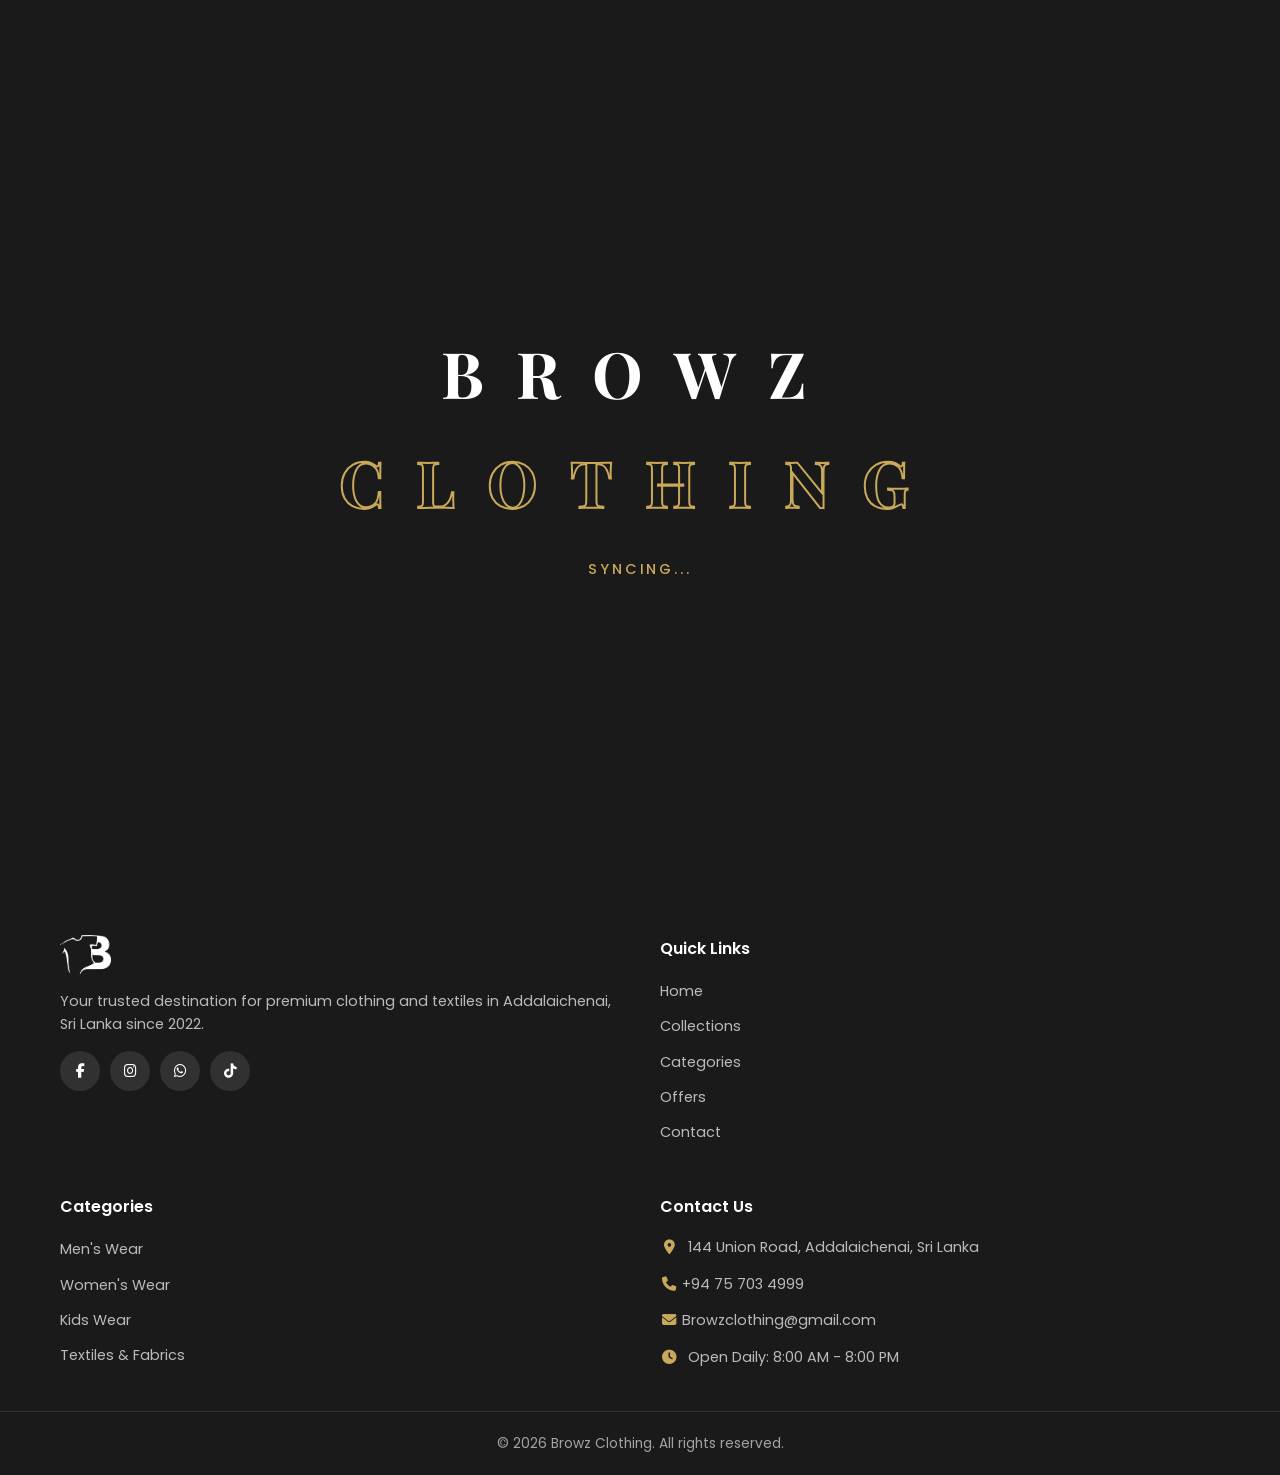
<file: collections.html>
<!DOCTYPE html>
<html lang="en">
<head>
    <!-- Google Tag Manager -->
    <script>(function(w,d,s,l,i){w[l]=w[l]||[];w[l].push({'gtm.start':
    new Date().getTime(),event:'gtm.js'});var f=d.getElementsByTagName(s)[0],
    j=d.createElement(s),dl=l!='dataLayer'?'&l='+l:'';j.async=true;j.src=
    'https://www.googletagmanager.com/gtm.js?id='+i+dl;f.parentNode.insertBefore(j,f);
    })(window,document,'script','dataLayer','GTM-WHNFG77G');</script>
    <!-- End Google Tag Manager -->
    <!-- Google Analytics -->
    <script async src="https://www.googletagmanager.com/gtag/js?id=G-5BQ3DEGRW8"></script>
    <script>
      window.dataLayer = window.dataLayer || [];
      function gtag(){dataLayer.push(arguments);}
      gtag('js', new Date());
      gtag('config', 'G-5BQ3DEGRW8');
    </script>
    <!-- End Google Analytics -->
    <meta charset="UTF-8">
    <meta name="google-site-verification" content="MoOYojKxWIVq-otBFS8flQKF1moO1k6vvQQEyekyOE8" />
    <meta name="viewport" content="width=device-width, initial-scale=1.0">
    <meta name="description" content="Browse all collections at Browz Clothing - Premium clothing & textiles in Addalaichenai, Sri Lanka. Shop men's wear, women's fashion, kids clothing, fabrics & more.">
    <meta name="keywords" content="clothing collections, men's wear collections, women's fashion collections, kids clothing collections, textile collections, fabric store, saree collection, shalwar kameez, Addalaichenai, Sri Lanka">
    <meta name="author" content="Browz Clothing">
    <meta name="robots" content="index, follow, max-image-preview:large, max-snippet:-1, max-video-preview:-1">
    <meta name="geo.region" content="LK-5">
    <meta name="geo.placename" content="Addalaichenai">
    <meta name="theme-color" content="#1a1a1a">
    
    <meta property="og:title" content="All Collections - Browz Clothing | Browse Premium Clothing">
    <meta property="og:description" content="Browse our complete collection of premium clothing and textiles for men, women, kids and fabrics. Quality products at best prices in Sri Lanka.">
    <meta property="og:type" content="website">
    <meta property="og:url" content="https://browzclothing.netlify.app/collections.html">
    <meta property="og:image" content="https://browzclothing.netlify.app/images/Browz_Clothing.png">
    <meta property="og:image:width" content="1200">
    <meta property="og:image:height" content="630">
    <meta property="og:locale" content="en_US">
    <meta property="og:site_name" content="Browz Clothing">
    
    <meta name="twitter:card" content="summary_large_image">
    <meta name="twitter:title" content="All Collections - Browz Clothing">
    <meta name="twitter:description" content="Browse our complete collection of premium clothing and textiles for the whole family.">
    <meta name="twitter:image" content="https://browzclothing.netlify.app/images/Browz_Clothing.png">
    <meta name="pinterest-rich-pin" content="false">
    
    <title>Collections - Browz Clothing | Premium Clothing & Textiles | Addalaichenai</title>
    
    <link rel="canonical" href="https://browzclothing.netlify.app/collections.html">
    <link rel="alternate" href="https://browzclothing.netlify.app/collections.html" hreflang="en">
    
    <script type="application/ld+json">
    {
        "@context": "https://schema.org",
        "@type": "BreadcrumbList",
        "itemListElement": [
            {
                "@type": "ListItem",
                "position": 1,
                "name": "Home",
                "item": "https://browzclothing.netlify.app"
            },
            {
                "@type": "ListItem",
                "position": 2,
                "name": "Collections"
            }
        ]
    }
    </script>
    
    <link rel="preconnect" href="https://fonts.googleapis.com">
    <link rel="preconnect" href="https://fonts.gstatic.com" crossorigin>
    <link href="https://fonts.googleapis.com/css2?family=Playfair+Display:wght@400;500;600;700&family=Poppins:wght@300;400;500;600;700&display=swap" rel="stylesheet">
    
    <link rel="stylesheet" href="https://cdnjs.cloudflare.com/ajax/libs/font-awesome/6.5.1/css/all.min.css">
    <link href="https://unpkg.com/aos@2.3.1/dist/aos.css" rel="stylesheet">
    <link rel="stylesheet" href="styles.css">
    <link rel="icon" type="image/x-icon" href="favicon/favicon.ico">
    <link rel="icon" type="image/svg+xml" href="favicon/favicon.svg">
    <link rel="icon" type="image/png" sizes="96x96" href="favicon/favicon-96x96.png">
    <link rel="apple-touch-icon" href="favicon/apple-touch-icon.png">
    <link rel="manifest" href="favicon/site.webmanifest">
    <meta name="msapplication-TileColor" content="#1a1a1a">
    <meta name="msapplication-TileImage" content="favicon/web-app-manifest-192x192.png">
    <meta name="application-name" content="Browz Clothing">
    <meta name="mobile-web-app-capable" content="yes">
    <meta name="apple-mobile-web-app-status-bar-style" content="black-translucent">
    <meta name="apple-mobile-web-app-title" content="Browz Clothing">
    
    <script type="application/ld+json">
    {
        "@context": "https://schema.org",
        "@type": ["LocalBusiness", "Store"],
        "name": "Browz Clothing - Collections",
        "description": "Browse our complete collection of premium clothing and textiles for men, women, kids and fabrics. Quality products at best prices in Addalaichenai, Sri Lanka.",
        "url": "https://browzclothing.netlify.app/collections.html",
        "image": "https://browzclothing.netlify.app/images/Browz_Clothing.png",
        "address": {
            "@type": "PostalAddress",
            "streetAddress": "144 Union Road",
            "addressLocality": "Addalaichenai",
            "addressRegion": "Eastern Province",
            "addressCountry": "LK",
            "postalCode": "32000"
        },
        "geo": {
            "@type": "GeoCoordinates",
            "latitude": "7.2544868",
            "longitude": "81.8534302"
        },
        "telephone": "+94-75-703-4999",
        "email": "Browzclothing@gmail.com",
        "openingHoursSpecification": [
            {
                "@type": "OpeningHoursSpecification",
                "dayOfWeek": ["Monday", "Tuesday", "Wednesday", "Thursday", "Friday", "Saturday"],
                "opens": "08:00",
                "closes": "20:00"
            },
            {
                "@type": "OpeningHoursSpecification",
                "dayOfWeek": "Sunday",
                "opens": "09:00",
                "closes": "18:00"
            }
        ],
        "priceRange": "Rs.",
        "currenciesAccepted": "LKR"
    }
    </script>
</head>
<body>
<div id="preloader">
      <div class="loader">
        <span class="loader-text">BROWZ</span>
        <span class="loader-text outline">CLOTHING</span>
        <span class="sync-text">Syncing...</span>
      </div>
    </div>

    <nav class="navbar" id="navbar">
        <div class="nav-container">
            <a href="index.html" class="nav-logo">
                <img src="Browz_Clothing.png" alt="Browz Clothing" class="logo-img">
            </a>
            
            <ul class="nav-menu" id="navMenu">
                <li><a href="index.html#home" class="nav-link">Home</a></li>
                <li><a href="collections.html" class="nav-link active">Collections</a></li>
                <li><a href="index.html#categories" class="nav-link">Categories</a></li>
                <li><a href="index.html#offers" class="nav-link">Offers</a></li>
                <li><a href="index.html#about" class="nav-link">About</a></li>
                <li><a href="index.html#contact" class="nav-link">Contact</a></li>
            </ul>
            
            <div class="nav-actions">
                <div class="nav-search-container">
                    <input type="text" placeholder="Search..." id="navbarSearchInput" class="navbar-search-input">
                    <button class="navbar-search-btn" id="navbarSearchBtn"><i class="fas fa-search"></i></button>
                </div>
                <button class="mobile-search-btn" id="mobileSearchBtn"><i class="fas fa-search"></i></button>
                <button class="install-app-btn" id="installAppBtn" title="Install App">
                    <i class="fas fa-download"></i>
                </button>
                <button class="refresh-products-btn" id="refreshProductsBtn" title="Refresh Products">
                    <i class="fas fa-sync"></i>
                </button>
                <button class="nav-toggle" id="navToggle" aria-label="Toggle menu">
                    <span></span>
                    <span></span>
                    <span></span>
                </button>
            </div>
        </div>
    </nav>
    
    <div class="nav-overlay" id="navOverlay"></div>

    <div class="search-overlay" id="searchOverlay">
        <div class="search-container">
            <input type="text" placeholder="Search products..." class="search-input" id="searchInput">
            <button class="search-close" id="searchClose">
                <svg width="18" height="18" viewBox="0 0 24 24" fill="none" stroke="currentColor" stroke-width="2.5" stroke-linecap="round" stroke-linejoin="round">
                    <line x1="18" y1="6" x2="6" y2="18"></line>
                    <line x1="6" y1="6" x2="18" y2="18"></line>
                </svg>
            </button>
        </div>
    </div>

    <section class="page-header">
        <div class="page-header-bg">
            <img src="images/sections/hero-1.jpg" alt="Browse our premium clothing collections" loading="lazy" decoding="async">
        </div>
        <div class="page-header-overlay"></div>
        <div class="page-header-content">
            <h1 class="page-title">Our Collections</h1>
            <p class="page-subtitle">Explore our complete range of premium clothing & textiles</p>
            <div class="breadcrumb">
                <a href="index.html">Home</a>
                <span class="breadcrumb-separator"><i class="fas fa-chevron-right"></i></span>
                <span class="breadcrumb-current">Collections</span>
            </div>
        </div>
    </section>

    <div class="whatsapp-float">
        <a href="https://wa.me/94757034999?text=Hello%20Browz%20Clothing!" target="_blank" rel="noopener noreferrer" aria-label="Chat on WhatsApp">
            <i class="fab fa-whatsapp"></i>
            <span class="whatsapp-tooltip">Chat with us!</span>
        </a>
    </div>

    <section class="showcase" id="collections">
        <div class="container">
            <div class="products-filter">
            </div>
            <div class="price-slider-container">
            </div>
            <div class="products-grid" id="productsGrid">
            </div>
            <div class="load-more-container" id="loadMoreContainer">
                <button class="btn-load-more" id="loadMoreBtn">
                    <span class="btn-text">Load More</span>
                    <i class="fas fa-plus"></i>
                </button>
                <p class="products-count" id="productsCount"></p>
            </div>
        </div>
    </section>

    <footer class="footer">
        <div class="footer-top">
            <div class="container">
                <div class="footer-grid">
                    <div class="footer-brand">
                        <a href="index.html" class="footer-logo">
                            <img src="Browz_Clothing.png" alt="Browz Clothing" class="logo-img">
                        </a>
                        <p class="footer-desc">
                            Your trusted destination for premium clothing and textiles in Addalaichenai, Sri Lanka since 2022.
                        </p>
                        <div class="footer-socials">
                            <a href="https://www.facebook.com/share/18XuoTLpjp/" aria-label="Facebook" target="_blank"><i class="fab fa-facebook-f"></i></a>
                            <a href="https://instagram.com/browzclothing" aria-label="Instagram" target="_blank"><i class="fab fa-instagram"></i></a>
                            <a href="https://wa.me/94757034999" aria-label="WhatsApp" target="_blank"><i class="fab fa-whatsapp"></i></a>
                            <a href="https://tiktok.com/@browzclothing" aria-label="TikTok" target="_blank"><i class="fab fa-tiktok"></i></a>
                        </div>
                    </div>
                    <div class="footer-links">
                        <h4>Quick Links</h4>
                        <ul>
                            <li><a href="index.html#home">Home</a></li>
                            <li><a href="index.html#collections">Collections</a></li>
                            <li><a href="index.html#categories">Categories</a></li>
                            <li><a href="index.html#offers">Offers</a></li>
                            <li><a href="index.html#contact">Contact</a></li>
                        </ul>
                    </div>
                    <div class="footer-links">
                        <h4>Categories</h4>
                        <ul>
                            <li><a href="index.html#collections">Men's Wear</a></li>
                            <li><a href="index.html#collections">Women's Wear</a></li>
                            <li><a href="index.html#collections">Kids Wear</a></li>
                            <li><a href="index.html#collections">Textiles & Fabrics</a></li>
                        </ul>
                    </div>
                    <div class="footer-links">
                        <h4>Contact Us</h4>
                        <ul class="footer-contact">
                            <li><i class="fas fa-map-marker-alt"></i> 144 Union Road, Addalaichenai, Sri Lanka</li>
                            <li><a href="tel:+94757034999"><i class="fas fa-phone"></i> +94 75 703 4999</a></li>
                            <li><a href="mailto:Browzclothing@gmail.com"><i class="fas fa-envelope"></i> Browzclothing@gmail.com</a></li>
                            <li><i class="fas fa-clock"></i> Open Daily: 8:00 AM - 8:00 PM</li>
                        </ul>
                    </div>

                </div>
            </div>
        </div>
        <div class="footer-bottom">
            <div class="container">
                <p>&copy; <span class="current-year"></span> Browz Clothing. All rights reserved.</p>
            </div>
        </div>
    </footer>

    <div class="back-to-top" id="backToTop">
        <i class="fas fa-chevron-up"></i>
    </div>

    <script src="https://unpkg.com/aos@2.3.1/dist/aos.js"></script>
    <script src="main.js?v=13"></script>
    <script>
      if ('serviceWorker' in navigator) {
        window.addEventListener('load', () => {
          navigator.serviceWorker.register('/sw.js')
            .then((registration) => {
              console.log('Browz Clothing: SW registered:', registration.scope);
            })
            .catch((error) => {
              console.log('Browz Clothing: SW registration failed:', error);
            });
        });
      }
    </script>
    <!-- Google Tag Manager (noscript) -->
    <noscript><iframe src="https://www.googletagmanager.com/ns.html?id=GTM-WHNFG77G"
    height="0" width="0" style="display:none;visibility:hidden"></iframe></noscript>
    <!-- End Google Tag Manager (noscript) -->
</body>
</html>
</file>
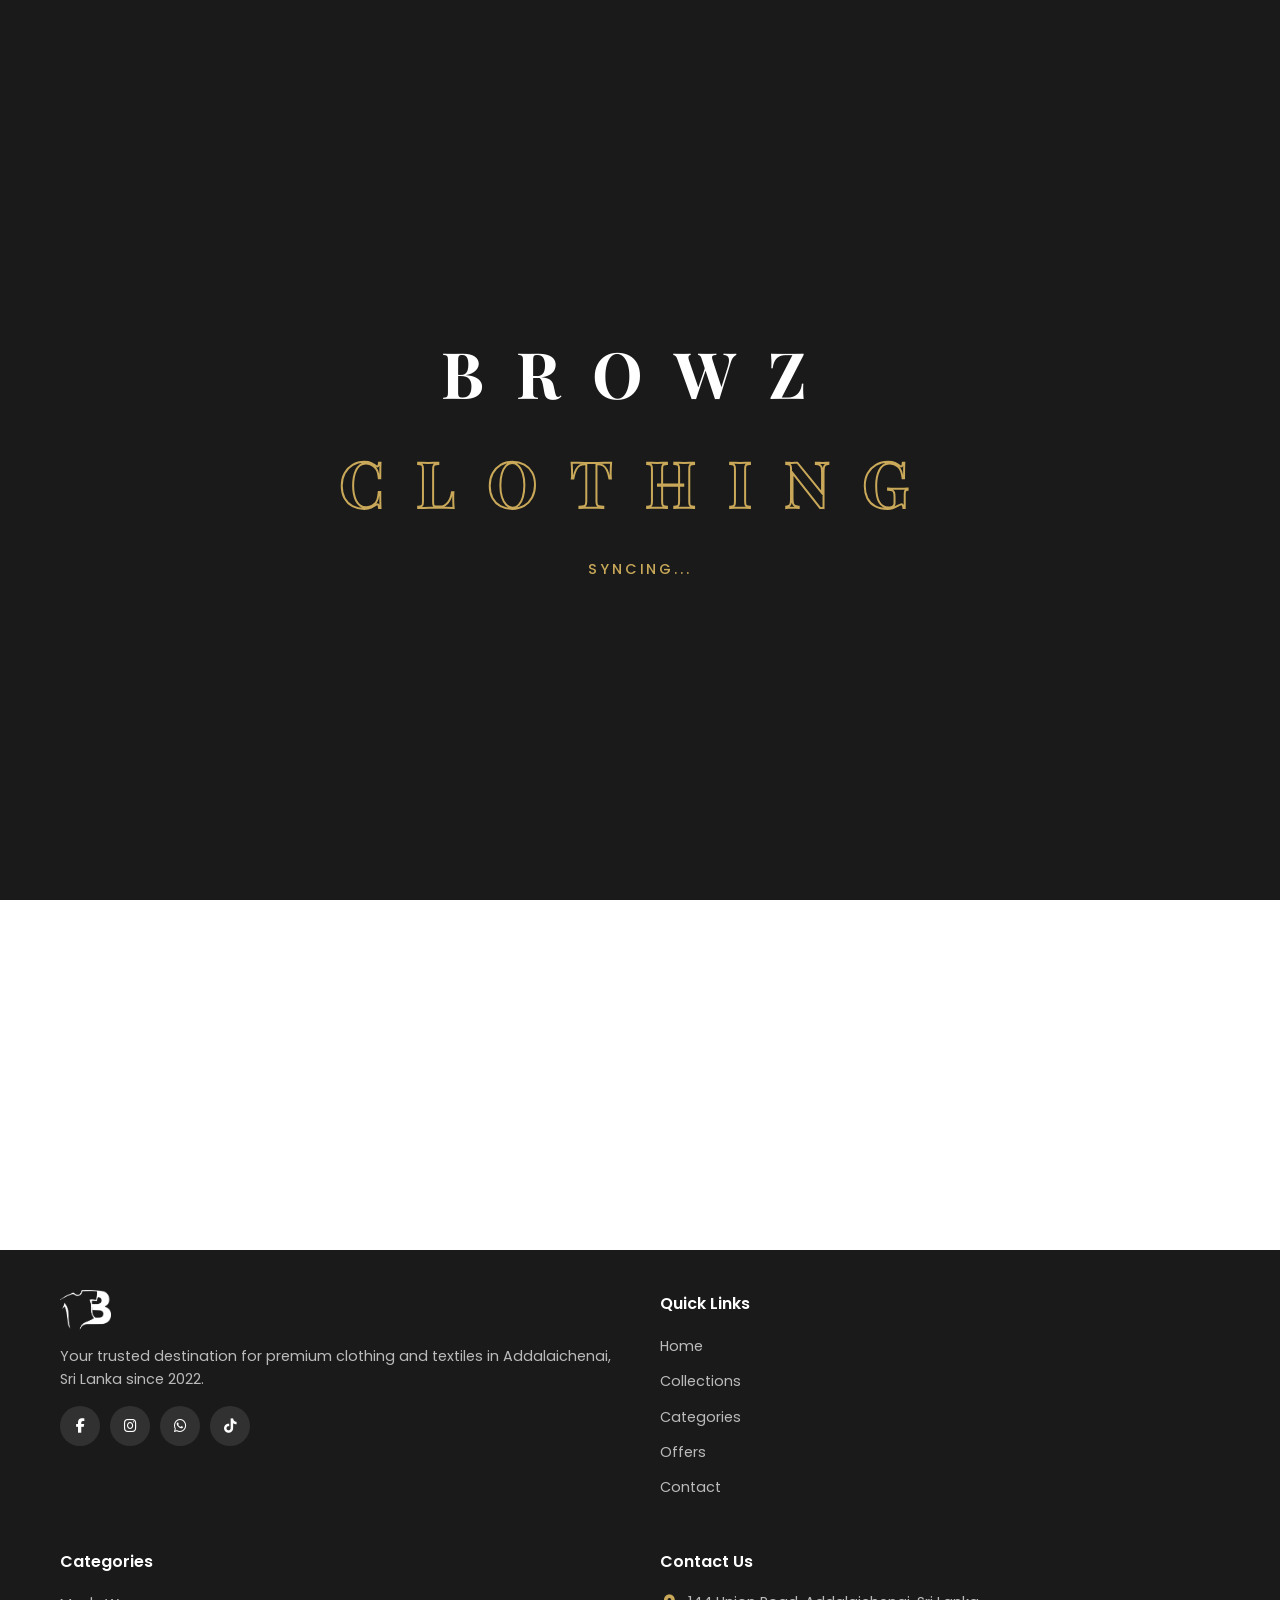
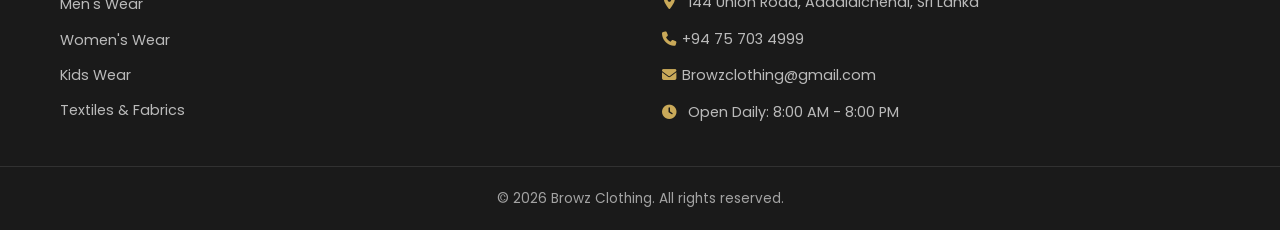
<file: product.html>
<!doctype html>
<html lang="en">
  <head>
    <!-- Google Tag Manager -->
    <script>(function(w,d,s,l,i){w[l]=w[l]||[];w[l].push({'gtm.start':
    new Date().getTime(),event:'gtm.js'});var f=d.getElementsByTagName(s)[0],
    j=d.createElement(s),dl=l!='dataLayer'?'&l='+l:'';j.async=true;j.src=
    'https://www.googletagmanager.com/gtm.js?id='+i+dl;f.parentNode.insertBefore(j,f);
    })(window,document,'script','dataLayer','GTM-WHNFG77G');</script>
    <!-- End Google Tag Manager -->
    <!-- Google Analytics -->
    <script async src="https://www.googletagmanager.com/gtag/js?id=G-5BQ3DEGRW8"></script>
    <script>
      window.dataLayer = window.dataLayer || [];
      function gtag(){dataLayer.push(arguments);}
      gtag('js', new Date());
      gtag('config', 'G-5BQ3DEGRW8');
    </script>
    <!-- End Google Analytics -->
    <meta charset="UTF-8" />
    <meta name="google-site-verification" content="MoOYojKxWIVq-otBFS8flQKF1moO1k6vvQQEyekyOE8" />
    <meta name="viewport" content="width=device-width, initial-scale=1.0" />
    <meta name="description" content="View product details at Browz Clothing - Premium Clothing & Textile Showroom" />
    <meta name="theme-color" content="#1a1a1a" />
    <meta name="robots" content="index, follow" />
    <meta name="author" content="Browz Clothing" />

    <meta property="og:title" content="Product Details - Browz Clothing" />
    <meta property="og:description" content="View product details and order via WhatsApp" />
    <meta property="og:type" content="product" />
    <meta property="og:url" content="https://browzclothing.netlify.app/product.html" />
    <meta property="og:image" content="https://browzclothing.netlify.app/images/Browz_Clothing.png" />
    <meta property="og:image:width" content="1200" />
    <meta property="og:image:height" content="630" />
    <meta property="og:locale" content="en_US" />
    <meta property="og:site_name" content="Browz Clothing" />

    <meta name="twitter:card" content="summary_large_image" />
    <meta name="twitter:title" content="Product Details - Browz Clothing" />
    <meta name="twitter:description" content="View product details and order via WhatsApp" />
    <meta name="twitter:image" content="https://browzclothing.netlify.app/images/Browz_Clothing.png" />
    <meta name="pinterest-rich-pin" content="false" />

    <title>Product Details - Browz Clothing</title>

    <script type="application/ld+json">
    {
        "@context": "https://schema.org",
        "@type": "BreadcrumbList",
        "itemListElement": [
            {
                "@type": "ListItem",
                "position": 1,
                "name": "Home",
                "item": "https://browzclothing.netlify.app"
            },
            {
                "@type": "ListItem",
                "position": 2,
                "name": "Collections",
                "item": "https://browzclothing.netlify.app/collections.html"
            },
            {
                "@type": "ListItem",
                "position": 3,
                "name": "Product Details"
            }
        ]
    }
    </script>

    <script type="application/ld+json" id="productSchema">
    {
        "@context": "https://schema.org",
        "@type": "Product",
        "name": "",
        "description": "",
        "image": "",
        "url": "https://browzclothing.netlify.app/product.html",
        "brand": {
            "@type": "Brand",
            "name": "Browz Clothing"
        },
        "offers": {
            "@type": "Offer",
            "priceCurrency": "LKR",
            "price": "",
            "availability": "https://schema.org/InStock",
            "seller": {
                "@type": "Organization",
                "name": "Browz Clothing"
            }
        },
        "aggregateRating": {
            "@type": "AggregateRating",
            "ratingValue": "4.8",
            "reviewCount": "156"
        }
    }
    </script>

    <script type="application/ld+json">
    {
        "@context": "https://schema.org",
        "@type": "LocalBusiness",
        "name": "Browz Clothing",
        "description": "Premium Clothing & Textile Showroom in Addalaichenai, Sri Lanka.",
        "url": "https://browzclothing.netlify.app",
        "telephone": "+94-75-703-4999",
        "email": "Browzclothing@gmail.com",
        "address": {
            "@type": "PostalAddress",
            "streetAddress": "144 Union Road",
            "addressLocality": "Addalaichenai",
            "addressRegion": "Eastern Province",
            "addressCountry": "LK",
            "postalCode": "32000"
        },
        "geo": {
            "@type": "GeoCoordinates",
            "latitude": "7.2544868",
            "longitude": "81.8534302"
        },
        "openingHoursSpecification": [
            {
                "@type": "OpeningHoursSpecification",
                "dayOfWeek": ["Monday", "Tuesday", "Wednesday", "Thursday", "Friday", "Saturday"],
                "opens": "08:00",
                "closes": "20:00"
            },
            {
                "@type": "OpeningHoursSpecification",
                "dayOfWeek": "Sunday",
                "opens": "09:00",
                "closes": "18:00"
            }
        ],
        "priceRange": "Rs.",
        "sameAs": [
            "https://www.facebook.com/share/18XuoTLpjp/",
            "https://instagram.com/browzclothing",
            "https://wa.me/94757034999"
        ]
    }
    </script>

    <link rel="canonical" href="https://browzclothing.netlify.app/product.html" />

    <link rel="preconnect" href="https://fonts.googleapis.com" />
    <link rel="preconnect" href="https://fonts.gstatic.com" crossorigin />
    <link href="https://fonts.googleapis.com/css2?family=Playfair+Display:wght@400;500;600;700&family=Poppins:wght@300;400;500;600;700&display=swap" rel="stylesheet" />

    <link rel="stylesheet" href="https://cdnjs.cloudflare.com/ajax/libs/font-awesome/6.5.1/css/all.min.css" />
    <link href="https://unpkg.com/aos@2.3.1/dist/aos.css" rel="stylesheet" />
    <link rel="stylesheet" href="styles.css" />
    <link rel="icon" type="image/x-icon" href="favicon/favicon.ico" />
    <link rel="icon" type="image/svg+xml" href="favicon/favicon.svg" />
    <link rel="icon" type="image/png" sizes="96x96" href="favicon/favicon-96x96.png" />
    <link rel="apple-touch-icon" href="favicon/apple-touch-icon.png" />
    <link rel="manifest" href="favicon/site.webmanifest" />
    <meta name="msapplication-TileColor" content="#1a1a1a" />
    <meta name="msapplication-TileImage" content="favicon/web-app-manifest-192x192.png" />
    <meta name="application-name" content="Browz Clothing" />
    <meta name="mobile-web-app-capable" content="yes" />
    <meta name="apple-mobile-web-app-status-bar-style" content="black-translucent" />
    <meta name="apple-mobile-web-app-title" content="Browz Clothing" />
  </head>
  <body>
    <div id="preloader">
      <div class="loader">
        <span class="loader-text">BROWZ</span>
        <span class="loader-text outline">CLOTHING</span>
        <span class="sync-text">Syncing...</span>
      </div>
    </div>

    <nav class="navbar" id="navbar">
      <div class="nav-container">
        <a href="index.html" class="nav-logo">
          <img src="Browz_Clothing.png" alt="Browz Clothing" class="logo-img" />
        </a>

        <ul class="nav-menu" id="navMenu">
          <li><a href="index.html#home" class="nav-link">Home</a></li>
          <li><a href="index.html#collections" class="nav-link">Collections</a></li>
          <li><a href="index.html#categories" class="nav-link">Categories</a></li>
          <li><a href="index.html#offers" class="nav-link">Offers</a></li>
          <li><a href="index.html#about" class="nav-link">About</a></li>
          <li><a href="index.html#contact" class="nav-link">Contact</a></li>
        </ul>

        <div class="nav-actions">
          <button class="mobile-search-btn" id="mobileSearchBtn">
            <i class="fas fa-search"></i>
          </button>
          <button class="install-app-btn" id="installAppBtn" title="Install App">
            <i class="fas fa-download"></i>
          </button>
          <button class="refresh-products-btn" id="refreshProductsBtn" title="Refresh Products">
            <i class="fas fa-sync"></i>
          </button>
          <button class="nav-toggle" id="navToggle" aria-label="Toggle menu">
            <span></span>
            <span></span>
            <span></span>
          </button>
        </div>
      </div>
    </nav>

    <div class="nav-overlay" id="navOverlay"></div>

    <div class="search-overlay" id="searchOverlay">
        <div class="search-container">
            <input type="text" placeholder="Search products..." class="search-input" id="searchInput">
            <button class="search-close" id="searchClose">
                <svg width="18" height="18" viewBox="0 0 24 24" fill="none" stroke="currentColor" stroke-width="2.5" stroke-linecap="round" stroke-linejoin="round">
                    <line x1="18" y1="6" x2="6" y2="18"></line>
                    <line x1="6" y1="6" x2="18" y2="18"></line>
                </svg>
            </button>
        </div>
    </div>

    <section class="page-header">
        <div class="page-header-bg">
            <img src="images/sections/hero-1.jpg" alt="View product details" loading="lazy" decoding="async">
        </div>
        <div class="page-header-overlay"></div>
        <div class="page-header-content">
            <h1 class="page-title">Product Details</h1>
            <p class="page-subtitle">View detailed information about our premium products</p>
            <div class="breadcrumb">
                <a href="index.html">Home</a>
                <span class="breadcrumb-separator"><i class="fas fa-chevron-right"></i></span>
                <a href="collections.html">Collections</a>
                <span class="breadcrumb-separator"><i class="fas fa-chevron-right"></i></span>
                <span class="breadcrumb-current">Product Details</span>
            </div>
        </div>
    </section>

    <div class="whatsapp-float">
        <a href="https://wa.me/94757034999?text=Hello%20Browz%20Clothing!" target="_blank" rel="noopener noreferrer" aria-label="Chat on WhatsApp">
            <i class="fab fa-whatsapp"></i>
            <span class="whatsapp-tooltip">Chat with us!</span>
        </a>
    </div>

    <main class="product-detail-page">
      <div class="container">
        <div id="productDetail"></div>
        <div id="relatedProducts"></div>
      </div>
    </main>

    <footer class="footer">
      <div class="footer-top">
        <div class="container">
          <div class="footer-grid">
            <div class="footer-brand">
              <a href="index.html" class="footer-logo">
                <img src="Browz_Clothing.png" alt="Browz Clothing" class="logo-img" />
              </a>
              <p class="footer-desc">
                Your trusted destination for premium clothing and textiles in Addalaichenai, Sri Lanka since 2022.
              </p>
              <div class="footer-socials">
                <a href="https://www.facebook.com/share/18XuoTLpjp/" aria-label="Facebook" target="_blank"><i class="fab fa-facebook-f"></i></a>
                <a href="https://instagram.com/browzclothing" aria-label="Instagram" target="_blank"><i class="fab fa-instagram"></i></a>
                <a href="https://wa.me/94757034999" aria-label="WhatsApp" target="_blank"><i class="fab fa-whatsapp"></i></a>
                <a href="https://tiktok.com/@browzclothing" aria-label="TikTok" target="_blank"><i class="fab fa-tiktok"></i></a>
              </div>
            </div>
            <div class="footer-links">
              <h4>Quick Links</h4>
              <ul>
                <li><a href="index.html#home">Home</a></li>
                <li><a href="collections.html">Collections</a></li>
                <li><a href="index.html#categories">Categories</a></li>
                <li><a href="index.html#offers">Offers</a></li>
                <li><a href="index.html#contact">Contact</a></li>
              </ul>
            </div>
            <div class="footer-links">
              <h4>Categories</h4>
              <ul>
                <li><a href="collections.html">Men's Wear</a></li>
                <li><a href="collections.html">Women's Wear</a></li>
                <li><a href="collections.html">Kids Wear</a></li>
                <li><a href="collections.html">Textiles & Fabrics</a></li>
              </ul>
            </div>
            <div class="footer-links">
              <h4>Contact Us</h4>
              <ul class="footer-contact">
                <li><i class="fas fa-map-marker-alt"></i> 144 Union Road, Addalaichenai, Sri Lanka</li>
                <li><a href="tel:+94757034999"><i class="fas fa-phone"></i> +94 75 703 4999</a></li>
                <li><a href="mailto:Browzclothing@gmail.com"><i class="fas fa-envelope"></i> Browzclothing@gmail.com</a></li>
                <li><i class="fas fa-clock"></i> Open Daily: 8:00 AM - 8:00 PM</li>
              </ul>
            </div>
          </div>
        </div>
      </div>
      <div class="footer-bottom">
        <div class="container">
          <p>&copy; <span class="current-year"></span> Browz Clothing. All rights reserved.</p>
        </div>
      </div>
    </footer>

    <div class="back-to-top" id="backToTop">
      <i class="fas fa-chevron-up"></i>
    </div>

    <script src="https://unpkg.com/aos@2.3.1/dist/aos.js"></script>
    <script src="main.js?v=13"></script>
    <script>
      if ('serviceWorker' in navigator) {
        window.addEventListener('load', () => {
          navigator.serviceWorker.register('/sw.js')
            .then((registration) => {
              console.log('Browz Clothing: SW registered:', registration.scope);
            })
            .catch((error) => {
              console.log('Browz Clothing: SW registration failed:', error);
            });
        });
      }
    </script>
    <!-- Google Tag Manager (noscript) -->
    <noscript><iframe src="https://www.googletagmanager.com/ns.html?id=GTM-WHNFG77G"
    height="0" width="0" style="display:none;visibility:hidden"></iframe></noscript>
    <!-- End Google Tag Manager (noscript) -->
  </body>
</html>
</file>
<file: styles.css>
:root {
    --primary-black: #1a1a1a;
    --pure-white: #ffffff;
    --cream: #f8f6f3;
    --gold: #c9a959;
    --soft-gold: #e8dcc8;
    --dark-gray: #4a4a4a;
    --medium-gray: #6a6a6a;
    --light-gray: #9a9a9a;
    --soft-bg: #f5f4f2;
    --shadow-sm: 0 2px 10px rgba(0,0,0,0.08);
    --shadow-md: 0 5px 30px rgba(0,0,0,0.1);
    --shadow-lg: 0 10px 50px rgba(0,0,0,0.15);
    --shadow-gold: 0 5px 30px rgba(201,169,89,0.3);
    --transition-fast: 0.3s ease;
    --transition-smooth: 0.5s ease;

    --bs-sm: 576px;
    --bs-md: 768px;
    --bs-lg: 992px;
    --bs-xl: 1200px;
    --bs-xxl: 1400px;
}

* {
    margin: 0;
    padding: 0;
    box-sizing: border-box;
}

html {
    scroll-behavior: smooth;
    overflow-x: hidden;
}

body {
    font-family: 'Poppins', sans-serif;
    font-size: 16px;
    line-height: 1.7;
    color: var(--dark-gray);
    background: var(--pure-white);
    overflow-x: hidden;
    -webkit-overflow-scrolling: touch;
}

::selection {
    background: var(--gold);
    color: var(--pure-white);
}

::-webkit-scrollbar {
    width: 8px;
}

::-webkit-scrollbar-track {
    background: var(--soft-bg);
}

::-webkit-scrollbar-thumb {
    background: var(--gold);
    border-radius: 4px;
}

::-webkit-scrollbar-thumb:hover {
    background: #b8943d;
}

a {
    text-decoration: none;
    color: inherit;
}

img {
    max-width: 100%;
    height: auto;
    display: block;
}

button {
    font-family: inherit;
    cursor: pointer;
    border: none;
    background: none;
}

.container {
    max-width: 1400px;
    margin: 0 auto;
    padding: 0 20px;
}

.btn {
    display: inline-flex;
    align-items: center;
    justify-content: center;
    gap: 8px;
    padding: 12px 28px;
    font-size: 0.9rem;
    font-weight: 500;
    letter-spacing: 0.5px;
    border-radius: 50px;
    transition: var(--transition-smooth);
    cursor: pointer;
}

.btn-primary {
    background: var(--primary-black);
    color: var(--pure-white);
}

.btn-primary:hover {
    background: var(--gold);
    color: var(--primary-black);
    transform: translateY(-2px);
    box-shadow: var(--shadow-gold);
}

.btn-secondary {
    background: transparent;
    color: var(--pure-white);
    border: 2px solid var(--pure-white);
}

.btn-secondary:hover {
    background: var(--pure-white);
    color: var(--primary-black);
}

.btn-outline {
    background: transparent;
    color: var(--primary-black);
    border: 2px solid var(--primary-black);
}

.btn-outline:hover {
    background: var(--primary-black);
    color: var(--pure-white);
}

.btn-gold {
    background: linear-gradient(135deg, var(--gold), #d4b76a);
    color: var(--primary-black);
    font-weight: 600;
}

.btn-gold:hover {
    transform: translateY(-2px);
    box-shadow: var(--shadow-gold);
}

.btn-view-more {
    display: inline-flex;
    align-items: center;
    justify-content: center;
    gap: 10px;
    padding: 14px 35px;
    font-size: 1rem;
    font-weight: 600;
    letter-spacing: 0.5px;
    border-radius: 50px;
    background: linear-gradient(135deg, var(--gold), #d4b76a);
    color: var(--primary-black);
    border: none;
    cursor: pointer;
    transition: var(--transition-smooth);
    text-decoration: none;
    margin-top: 30px;
}

.btn-view-more:hover {
    transform: translateY(-3px);
    box-shadow: var(--shadow-gold);
    color: var(--primary-black);
}

.btn-load-more {
    display: inline-flex;
    align-items: center;
    justify-content: center;
    gap: 10px;
    padding: 14px 40px;
    font-size: 1rem;
    font-weight: 600;
    letter-spacing: 0.5px;
    border-radius: 50px;
    background: var(--primary-black);
    color: var(--pure-white);
    border: none;
    cursor: pointer;
    transition: var(--transition-smooth);
    margin-top: 40px;
}

.btn-load-more:hover {
    background: var(--gold);
    color: var(--primary-black);
    transform: translateY(-2px);
    box-shadow: var(--shadow-gold);
}

.btn-load-more:disabled {
    background: var(--light-gray);
    cursor: not-allowed;
    transform: none;
    box-shadow: none;
}

.btn-load-more.loading {
    pointer-events: none;
    opacity: 0.7;
}

.btn-load-more .fa-spinner {
    animation: spin 1s linear infinite;
}

@keyframes spin {
    from { transform: rotate(0deg); }
    to { transform: rotate(360deg); }
}

.load-more-container {
    text-align: center;
    width: 100%;
    display: none;
}

.load-more-container.visible {
    display: block;
}

.products-count {
    text-align: center;
    margin-top: 20px;
    color: var(--medium-gray);
    font-size: 0.9rem;
}

.section-header {
    text-align: center;
    margin-bottom: 30px;
}

.section-tag {
    display: inline-block;
    font-size: 0.75rem;
    font-weight: 500;
    letter-spacing: 2px;
    text-transform: uppercase;
    color: var(--gold);
    margin-bottom: 10px;
}

.section-title {
    font-family: 'Playfair Display', serif;
    font-size: clamp(1.8rem, 4vw, 2.5rem);
    font-weight: 600;
    color: var(--primary-black);
    margin-bottom: 10px;
}

.section-subtitle {
    font-size: 1rem;
    color: var(--medium-gray);
}

#preloader {
    position: fixed;
    top: 0;
    left: 0;
    width: 100%;
    height: 100%;
    background: var(--primary-black);
    display: flex;
    align-items: center;
    justify-content: center;
    z-index: 9999;
    transition: opacity 0.5s ease, visibility 0.5s ease;
}

#preloader.loaded {
    opacity: 0;
    visibility: hidden;
}

.loader {
    text-align: center;
}

.loader-text {
    font-family: 'Playfair Display', serif;
    font-size: 4rem;
    font-weight: 700;
    letter-spacing: 0.5em;
    display: block;
}

.loader-text:first-child {
    color: var(--pure-white);
}

.loader-text.outline {
    color: transparent;
    -webkit-text-stroke: 2px var(--gold);
}

.sync-text {
    display: block;
    margin-top: 20px;
    font-family: 'Poppins', sans-serif;
    font-size: 0.9rem;
    font-weight: 500;
    color: var(--gold);
    letter-spacing: 0.2em;
    text-transform: uppercase;
    animation: pulse 1.5s ease-in-out infinite;
}

@keyframes pulse {
    0%, 100% { opacity: 0.5; }
    50% { opacity: 1; }
}

#preloader.loaded .sync-text {
    display: none;
}

.navbar {
    position: fixed;
    top: 0;
    left: 0;
    width: 100%;
    padding: 16px 0;
    z-index: 1000;
    transition: all 0.3s ease;
}

.navbar.scrolled {
    background: rgba(255, 255, 255, 0.98);
    backdrop-filter: blur(20px);
    -webkit-backdrop-filter: blur(20px);
    padding: 10px 0;
    box-shadow: 0 2px 20px rgba(0,0,0,0.1);
}

.nav-container {
    max-width: 1400px;
    margin: 0 auto;
    padding: 0 30px;
    display: flex;
    align-items: center;
    justify-content: space-between;
}

.nav-logo {
    display: flex;
    align-items: center;
    gap: 10px;
    color: var(--pure-white);
    font-family: 'Playfair Display', serif;
    font-size: 1.4rem;
    font-weight: 600;
    z-index: 1001;
    text-decoration: none;
    transition: color 0.3s ease;
}

.nav-logo .logo-img {
    height: 40px;
    width: auto;
    object-fit: contain;
    filter: brightness(0) invert(1);
}

.navbar.scrolled .nav-logo {
    color: var(--primary-black);
}

.navbar.scrolled .nav-logo .logo-img {
    filter: brightness(0);
}

.nav-logo .logo-icon {
    font-size: 1.6rem;
    color: var(--gold);
}

.nav-menu {
    display: flex;
    list-style: none;
    gap: 35px;
}

.nav-link {
    color: var(--pure-white);
    font-size: 0.9rem;
    font-weight: 500;
    position: relative;
    padding: 8px 0;
    text-decoration: none;
    transition: color 0.3s ease;
}

.navbar.scrolled .nav-link {
    color: var(--primary-black);
}

.nav-link::after {
    content: '';
    position: absolute;
    bottom: 0;
    left: 0;
    width: 0;
    height: 2px;
    background: var(--gold);
    transition: width 0.3s ease;
}

.nav-link:hover::after,
.nav-link.active::after {
    width: 100%;
}

.nav-link:hover,
.nav-link.active {
    color: var(--gold);
}

.navbar.scrolled .nav-link:hover,
.navbar.scrolled .nav-link.active {
    color: var(--gold);
}

.nav-actions {
    display: flex;
    align-items: center;
    gap: 20px;
}

.nav-search-container {
    display: flex;
    align-items: stretch;
    background: rgba(255, 255, 255, 0.25);
    border-radius: 50px;
    overflow: hidden;
    transition: all 0.4s cubic-bezier(0.4, 0, 0.2, 1);
    border: 2px solid transparent;
    z-index: 1001;
    height: 42px;
}

.navbar.scrolled .nav-search-container {
    background: rgba(0, 0, 0, 0.08);
    border-color: rgba(0, 0, 0, 0.1);
    height: 38px;
}

.navbar-search-input {
    border: none;
    padding: 0 0 0 20px;
    font-size: 0.9rem;
    font-family: 'Poppins', sans-serif;
    outline: none;
    width: 120px;
    background: transparent;
    color: var(--pure-white);
    transition: all 0.4s cubic-bezier(0.4, 0, 0.2, 1);
}

.navbar.scrolled .navbar-search-input {
    color: var(--primary-black);
}

.navbar-search-input::placeholder {
    color: rgba(255, 255, 255, 0.7);
}

.navbar.scrolled .navbar-search-input::placeholder {
    color: var(--light-gray);
}

.navbar-search-input:focus {
    width: 180px;
    background: rgba(255, 255, 255, 0.15);
}

.navbar.scrolled .navbar-search-input:focus {
    background: rgba(255, 255, 255, 0.6);
}

.navbar-search-btn {
    background: linear-gradient(135deg, var(--gold) 0%, #d4b76a 100%);
    border: none;
    padding: 0 20px;
    cursor: pointer;
    color: var(--primary-black);
    font-weight: 600;
    transition: all 0.3s ease;
    display: flex;
    align-items: center;
    justify-content: center;
    font-size: 0.85rem;
    text-transform: uppercase;
    letter-spacing: 0.5px;
}

.navbar-search-btn:hover {
    background: linear-gradient(135deg, #d4b76a 0%, var(--gold) 100%);
    box-shadow: 0 4px 15px rgba(201, 169, 89, 0.4);
}

.navbar-search-btn:active {
    transform: scale(0.96);
}

.mobile-search-btn {
    display: none;
}

.nav-toggle {
    display: none;
    flex-direction: column;
    justify-content: space-between;
    width: 26px;
    height: 20px;
    z-index: 1001;
    cursor: pointer;
    background: none;
    border: none;
    padding: 0;
}

.nav-toggle span {
    width: 100%;
    height: 2px;
    background: var(--pure-white);
    transition: all 0.3s ease;
    border-radius: 2px;
}

.navbar.scrolled .nav-toggle span {
    background: var(--primary-black);
}

.nav-toggle.active span:nth-child(1) {
    transform: rotate(45deg) translate(5px, 5px);
}

.nav-toggle.active span:nth-child(2) {
    opacity: 0;
}

.nav-toggle.active span:nth-child(3) {
    transform: rotate(-45deg) translate(5px, -5px);
}

.nav-overlay {
    position: fixed;
    top: 0;
    left: 0;
    width: 100%;
    height: 100%;
    background: rgba(0, 0, 0, 0.6);
    z-index: 998;
    opacity: 0;
    visibility: hidden;
    transition: all 0.3s ease;
}

.nav-overlay.active {
    opacity: 1;
    visibility: visible;
}

.search-overlay {
    position: fixed;
    top: 75px;
    left: 50%;
    transform: translateX(-50%) translateY(-20px) scale(0.95);
    width: 90%;
    max-width: 500px;
    background: var(--pure-white);
    border-radius: 20px;
    box-shadow: 0 20px 60px rgba(0,0,0,0.3), 0 0 0 1px rgba(201, 169, 89, 0.1);
    z-index: 2000;
    padding: 24px;
    opacity: 0;
    visibility: hidden;
    transition: all 0.35s cubic-bezier(0.34, 1.56, 0.64, 1);
}

.search-overlay.active {
    opacity: 1;
    visibility: visible;
    transform: translateX(-50%) translateY(0) scale(1);
}

.search-container {
    width: 100%;
    position: relative;
}

.search-input {
    width: 100%;
    padding: 16px 50px 16px 20px;
    font-size: 1.05rem;
    font-family: 'Poppins', sans-serif;
    background: #fafafa;
    border: 2px solid #eee;
    border-radius: 14px;
    color: var(--primary-black);
    outline: none;
    transition: all 0.3s ease;
}

.search-input:focus {
    border-color: var(--gold);
    background: var(--pure-white);
    box-shadow: 0 8px 30px rgba(201, 169, 89, 0.2);
}

.search-input::placeholder {
    color: var(--medium-gray);
}

.search-close {
    position: absolute;
    top: 50%;
    right: 8px;
    transform: translateY(-50%);
    width: 28px;
    height: 28px;
    color: #888;
    background: #ddd;
    border: none;
    border-radius: 50%;
    cursor: pointer;
    transition: all 0.25s ease;
    display: flex;
    align-items: center;
    justify-content: center;
    z-index: 10;
}

.search-close:hover {
    color: #fff;
    background: #ff4757;
    transform: translateY(-50%) rotate(90deg);
}

.search-close svg {
    width: 16px;
    height: 16px;
}

.hero {
    position: relative;
    height: 100vh;
    min-height: 600px;
    display: flex;
    align-items: center;
    justify-content: center;
    overflow: hidden;
    z-index: 10;
}

.hero-slider {
    position: absolute;
    top: 0;
    left: 0;
    width: 100%;
    height: 100%;
}

.hero-slide {
    position: absolute;
    top: 0;
    left: 0;
    width: 100%;
    height: 100%;
    background-size: cover;
    background-position: center;
    opacity: 0;
    transition: opacity 1s ease;
}

.hero-slide.active {
    opacity: 1;
}

.hero-overlay {
    position: absolute;
    top: 0;
    left: 0;
    width: 100%;
    height: 100%;
    background: linear-gradient(to bottom, rgba(26,26,26,0.5) 0%, rgba(26,26,26,0.7) 100%);
}

.hero-content {
    position: relative;
    z-index: 10;
    text-align: center;
    padding: 70px 20px 35px;
    max-width: 800px;
}

.hero-title {
    font-family: 'Playfair Display', serif;
    font-size: clamp(3rem, 10vw, 6rem);
    font-weight: 700;
    color: var(--pure-white);
    margin-bottom: 20px;
    letter-spacing: 0.1em;
    overflow: hidden;
}

.hero-title .title-line {
    display: block;
    overflow: hidden;
}

.hero-title .title-word {
    display: inline-block;
    animation: titleReveal 1.2s ease-out forwards;
}

.hero-title .title-line:first-child .title-word {
    animation-delay: 0.2s;
    opacity: 0;
}

.hero-title .title-line:last-child .title-word {
    animation-delay: 0.8s;
    opacity: 0;
}

@keyframes titleReveal {
    0% {
        opacity: 0;
        transform: translateY(80px) scale(0.9);
    }
    50% {
        opacity: 1;
    }
    100% {
        opacity: 1;
        transform: translateY(0) scale(1);
    }
}

.gradient-text {
    background: linear-gradient(135deg, var(--gold), #e8dcc8, var(--gold));
    background-size: 200% 200%;
    -webkit-background-clip: text;
    -webkit-text-fill-color: transparent;
    background-clip: text;
    animation: gradientShift 3s ease infinite, textGlow 2s ease-in-out infinite;
}

@keyframes gradientShift {
    0% { background-position: 0% 50%; }
    50% { background-position: 100% 50%; }
    100% { background-position: 0% 50%; }
}

@keyframes textGlow {
    0%, 100% { filter: brightness(1); }
    50% { filter: brightness(1.2); }
}

.hero-tagline {
    font-family: 'Playfair Display', serif;
    font-size: 1.1rem;
    font-style: italic;
    color: var(--gold);
    margin-bottom: 15px;
}

.hero-tagline i {
    margin-right: 8px;
}

.hero-subtitle {
    font-size: 1rem;
    color: rgba(255,255,255,0.85);
    margin-bottom: 30px;
    line-height: 1.6;
}

.hero-location {
    color: var(--gold);
    font-size: 0.85rem;
    display: flex;
    align-items: center;
    justify-content: center;
    gap: 8px;
    margin-top: 10px;
}

.hero-buttons {
    display: flex;
    gap: 15px;
    justify-content: center;
    flex-wrap: wrap;
}

.hero-slider-nav {
    position: absolute;
    bottom: 30px;
    left: 50%;
    transform: translateX(-50%);
    display: flex;
    gap: 10px;
    z-index: 10;
}

.slider-dot {
    width: 12px;
    height: 12px;
    border-radius: 50%;
    background: rgba(255,255,255,0.3);
    transition: var(--transition-fast);
}

.slider-dot.active {
    background: var(--gold);
}

.features-bar {
    background: var(--soft-bg);
    padding: 40px 0;
}

.features-grid {
    display: grid;
    grid-template-columns: repeat(4, 1fr);
    gap: 24px;
}

.feature-item {
    display: flex;
    align-items: center;
    gap: 16px;
    padding: 20px;
    background: var(--pure-white);
    border-radius: 16px;
    transition: var(--transition-smooth);
    box-shadow: var(--shadow-sm);
    border: 1px solid rgba(201, 169, 89, 0.1);
}

.feature-item:hover {
    transform: translateY(-4px);
    box-shadow: var(--shadow-md);
    border-color: var(--gold);
}

.feature-icon {
    width: 56px;
    height: 56px;
    display: flex;
    align-items: center;
    justify-content: center;
    background: linear-gradient(135deg, var(--gold), #d4b76a);
    border-radius: 14px;
    color: var(--primary-black);
    font-size: 1.3rem;
    flex-shrink: 0;
}

.feature-content h4 {
    font-size: 0.95rem;
    font-weight: 600;
    color: var(--primary-black);
    margin-bottom: 4px;
}

.feature-content p {
    font-size: 0.8rem;
    color: var(--medium-gray);
}

.categories {
    padding: 60px 0;
    background: var(--pure-white);
}

.categories-grid {
    display: flex;
    justify-content: center;
    flex-wrap: wrap;
    gap: 24px;
    max-width: 1400px;
    margin: 0 auto;
}

.categories-grid .category-card {
    flex: 0 0 calc(100% - 24px);
    max-width: 100%;
}

@media (min-width: 576px) {
    .categories-grid .category-card {
        flex: 0 0 calc(50% - 12px);
        max-width: calc(50% - 12px);
    }
}

@media (min-width: 768px) {
    .categories-grid .category-card {
        flex: 0 0 calc(33.333% - 16px);
        max-width: calc(33.333% - 16px);
    }
}

@media (min-width: 992px) {
    .categories-grid .category-card {
        flex: 0 0 calc(25% - 18px);
        max-width: 320px;
    }
}

.category-card {
    position: relative;
    border-radius: 20px;
    overflow: hidden;
    height: 320px;
    cursor: pointer;
    box-shadow: var(--shadow-md);
}

.category-image {
    position: absolute;
    top: 0;
    left: 0;
    width: 100%;
    height: 100%;
}

.category-image img {
    width: 100%;
    height: 100%;
    object-fit: cover;
    transition: transform 0.6s ease;
}

.category-card:hover .category-image img {
    transform: scale(1.08);
}

.category-overlay {
    position: absolute;
    top: 0;
    left: 0;
    width: 100%;
    height: 100%;
    background: linear-gradient(to top, rgba(26,26,26,0.95) 0%, rgba(26,26,26,0.2) 60%, transparent 100%);
}

.category-content {
    position: absolute;
    bottom: 0;
    left: 0;
    width: 100%;
    padding: 24px;
    color: var(--pure-white);
}

.category-tag {
    display: inline-block;
    padding: 6px 14px;
    background: var(--gold);
    color: var(--primary-black);
    font-size: 0.7rem;
    font-weight: 600;
    letter-spacing: 1px;
    text-transform: uppercase;
    border-radius: 20px;
    margin-bottom: 12px;
}

.category-title {
    font-family: 'Playfair Display', serif;
    font-size: 1.3rem;
    font-weight: 600;
    margin-bottom: 6px;
}

.category-count {
    font-size: 0.85rem;
    color: rgba(255,255,255,0.75);
    margin-bottom: 12px;
}

.category-link {
    display: inline-flex;
    align-items: center;
    gap: 8px;
    font-size: 0.85rem;
    font-weight: 500;
    color: var(--gold);
    opacity: 0;
    transform: translateY(10px);
    transition: var(--transition-fast);
}

.category-card:hover .category-link {
    opacity: 1;
    transform: translateY(0);
}

.page-header {
    position: relative;
    height: 350px;
    display: flex;
    align-items: center;
    justify-content: center;
    overflow: hidden;
    margin-top: 0;
}

.page-header-bg {
    position: absolute;
    top: 0;
    left: 0;
    width: 100%;
    height: 100%;
    z-index: -2;
}

.page-header-bg img {
    width: 100%;
    height: 100%;
    object-fit: cover;
}

.page-header-overlay {
    position: absolute;
    top: 0;
    left: 0;
    width: 100%;
    height: 100%;
    background: linear-gradient(135deg, rgba(26, 26, 26, 0.85), rgba(26, 26, 26, 0.7));
    z-index: -1;
}

.page-header-content {
    text-align: center;
    color: var(--pure-white);
    padding: 20px;
}

.page-title {
    font-family: 'Playfair Display', serif;
    font-size: 3.5rem;
    font-weight: 700;
    margin-bottom: 15px;
    letter-spacing: 2px;
}

.page-subtitle {
    font-size: 1.2rem;
    color: var(--soft-gold);
    margin-bottom: 25px;
}

.breadcrumb {
    display: flex;
    align-items: center;
    justify-content: center;
    gap: 10px;
    font-size: 0.95rem;
}

.breadcrumb a {
    color: var(--soft-gold);
    text-decoration: none;
    transition: var(--transition-fast);
}

.breadcrumb a:hover {
    color: var(--pure-white);
}

.breadcrumb-separator {
    color: var(--light-gray);
    font-size: 0.8rem;
}

.breadcrumb-current {
    color: var(--pure-white);
    font-weight: 500;
}

@media (max-width: 768px) {
    .page-header {
        height: 280px;
    }
    
    .page-title {
        font-size: 2.5rem;
    }
    
    .page-subtitle {
        font-size: 1rem;
    }
}

.showcase {
    padding: 60px 0;
    background: var(--cream);
    position: relative;
    z-index: 1;
}

.products-filter {
    display: flex;
    justify-content: center;
    gap: 12px;
    margin-bottom: 20px;
    flex-wrap: wrap;
    position: relative;
    z-index: 1;
}

.filter-btn {
    padding: 12px 28px;
    font-size: 0.9rem;
    font-weight: 500;
    color: var(--dark-gray);
    background: var(--pure-white);
    border-radius: 50px;
    transition: var(--transition-fast);
    box-shadow: var(--shadow-sm);
    border: 2px solid transparent;
}

.filter-btn:hover,
.filter-btn.active {
    background: var(--primary-black);
    color: var(--pure-white);
    border-color: var(--primary-black);
}

.price-slider-container {
    max-width: 600px;
    margin: 0 auto 25px;
}

.price-slider-header {
    display: flex;
    justify-content: space-between;
    align-items: center;
    margin-bottom: 20px;
}

.price-slider-label {
    font-size: 0.9rem;
    font-weight: 600;
    color: var(--dark-gray);
}

.price-slider-values {
    font-size: 0.95rem;
    font-weight: 700;
    color: var(--gold);
}

.price-slider-track {
    position: relative;
    height: 60px;
    margin: 0 12px;
}

.slider-track {
    position: absolute;
    top: 50%;
    transform: translateY(-50%);
    width: 100%;
    height: 6px;
    background: #e8e8e8;
    border-radius: 3px;
}

.slider-range {
    position: absolute;
    top: 50%;
    transform: translateY(-50%);
    height: 6px;
    background: linear-gradient(90deg, var(--gold) 0%, #d4a84b 100%);
    border-radius: 3px;
    pointer-events: none;
}

.slider-thumb {
    position: absolute;
    top: 50%;
    transform: translate(-50%, -50%);
    width: 24px;
    height: 24px;
    background: var(--pure-white);
    border: 4px solid var(--gold);
    border-radius: 50%;
    box-shadow: 0 2px 8px rgba(0,0,0,0.15);
    cursor: grab;
    z-index: 2;
    transition: transform 0.15s ease, box-shadow 0.15s ease;
}

.slider-thumb:hover {
    transform: translate(-50%, -50%) scale(1.15);
    box-shadow: 0 4px 15px rgba(201,169,89,0.4);
}

.slider-thumb:active {
    cursor: grabbing;
}

.slider-thumb .thumb-value {
    position: absolute;
    bottom: 100%;
    left: 50%;
    transform: translateX(-50%);
    margin-bottom: 8px;
    background: var(--primary-black);
    color: var(--pure-white);
    padding: 4px 10px;
    border-radius: 6px;
    font-size: 0.75rem;
    font-weight: 600;
    white-space: nowrap;
    pointer-events: none;
    opacity: 0;
    visibility: hidden;
    transition: opacity 0.2s, visibility 0.2s;
}

.slider-thumb:hover .thumb-value,
.slider-thumb.active .thumb-value {
    opacity: 1;
    visibility: visible;
}

.slider-thumb .thumb-value::after {
    content: '';
    position: absolute;
    top: 100%;
    left: 50%;
    transform: translateX(-50%);
    border: 5px solid transparent;
    border-top-color: var(--primary-black);
}

.thumb-min {
    z-index: 3;
}

.thumb-max {
    z-index: 2;
}

.products-grid {
    display: grid;
    grid-template-columns: repeat(5, 1fr);
    gap: 20px;
    min-height: 400px;
    position: relative;
}

@media (max-width: 1400px) {
    .products-grid {
        grid-template-columns: repeat(4, 1fr);
    }
}

@media (max-width: 1200px) {
    .products-grid {
        grid-template-columns: repeat(3, 1fr);
    }
}

@media (max-width: 992px) {
    .products-grid {
        grid-template-columns: repeat(3, 1fr);
    }
}

@media (max-width: 768px) {
    .products-grid {
        grid-template-columns: repeat(2, 1fr);
        gap: 12px;
    }
}

@media (max-width: 576px) {
    .products-grid {
        grid-template-columns: repeat(2, 1fr);
        gap: 8px;
    }
}

@media (max-width: 400px) {
    .products-grid {
        grid-template-columns: repeat(2, 1fr);
        gap: 6px;
    }
}

@media (max-width: 350px) {
    .products-grid {
        grid-template-columns: repeat(2, 1fr);
        gap: 5px;
    }
}

.product-card {
    background: var(--pure-white);
    border-radius: 20px;
    overflow: hidden;
    transition: all 0.4s cubic-bezier(0.25, 0.46, 0.45, 0.94);
    box-shadow: 0 3px 15px rgba(0,0,0,0.08);
    border: 1px solid rgba(0,0,0,0.04);
    position: relative;
}

.product-card:hover {
    transform: translateY(-10px);
    box-shadow: 0 20px 40px rgba(0,0,0,0.15);
}

.product-card::before {
    content: '';
    position: absolute;
    top: 0;
    left: 0;
    width: 100%;
    height: 4px;
    background: linear-gradient(90deg, var(--gold), #d4b76a);
    transform: scaleX(0);
    transition: transform 0.4s ease;
    z-index: 5;
}

.product-card:hover::before {
    transform: scaleX(1);
}

.product-link-overlay {
    position: absolute;
    top: 0;
    left: 0;
    width: 100%;
    height: 100%;
    z-index: 10;
    cursor: pointer;
}

.product-title a {
    color: var(--text-color);
    text-decoration: none;
    transition: color 0.3s;
}

.product-title a:hover {
    color: var(--gold);
}

.product-badges {
    position: absolute;
    top: 14px;
    left: 14px;
    z-index: 5;
    display: flex;
    flex-direction: column;
    gap: 8px;
}

.badge {
    padding: 6px 14px;
    font-size: 0.65rem;
    font-weight: 600;
    letter-spacing: 1px;
    text-transform: uppercase;
    border-radius: 25px;
    box-shadow: 0 2px 8px rgba(0,0,0,0.15);
}

.product-image {
    position: relative;
    aspect-ratio: 4/5;
    overflow: hidden;
    background: linear-gradient(135deg, var(--soft-bg), #f0efed);
}

.image-flip {
    position: relative;
    width: 100%;
    height: 100%;
    overflow: hidden;
}

.image-flip img {
    position: absolute;
    top: 0;
    left: 0;
    width: 100%;
    height: 100%;
    object-fit: cover;
    transition: all 0.6s cubic-bezier(0.25, 0.46, 0.45, 0.94);
}

.image-front {
    opacity: 1;
    z-index: 1;
    transform: scale(1);
}

.image-back {
    opacity: 0;
    z-index: 2;
    transform: scale(1.08);
}

.product-card:hover .image-front {
    opacity: 0;
    transform: scale(1.08);
}

.product-card:hover .image-back {
    opacity: 1;
    transform: scale(1);
}

@media (hover: none) and (pointer: coarse) {
    .image-front {
        opacity: 1;
    }
    .image-back {
        opacity: 0;
    }
}

.product-image-single {
    display: block;
    width: 100%;
    height: 100%;
    object-fit: cover;
}

.product-info {
    padding: 16px;
    text-align: left;
    background: var(--pure-white);
}

.product-category {
    font-size: 11px;
    font-weight: 500;
    color: #888;
    letter-spacing: 1px;
    text-transform: uppercase;
    margin-bottom: 6px;
}

.brand-tag {
    color: #c9a96e;
    font-size: 9px;
    margin: 0 4px;
    vertical-align: middle;
}

.brand-name {
    color: #c9a96e;
    font-weight: 600;
    text-transform: capitalize;
    letter-spacing: 0.5px;
}

.product-title {
    font-family: 'Poppins', sans-serif;
    font-size: 16px;
    font-weight: 600;
    color: #1a1a1a;
    margin: 0 0 4px;
    letter-spacing: 0.3px;
    line-height: 1.4;
    display: -webkit-box;
    -webkit-line-clamp: 1;
    -webkit-box-orient: vertical;
    overflow: hidden;
    text-overflow: ellipsis;
    white-space: nowrap;
}

.product-price-box {
    display: flex;
    align-items: center;
    flex-wrap: wrap;
    gap: 10px;
    margin-bottom: 14px;
}

.price-current {
    font-size: 18px;
    font-weight: 700;
    color: #111;
    letter-spacing: -0.5px;
}

.price-old {
    font-size: 13px;
    font-weight: 400;
    color: #aaa;
    text-decoration: line-through;
}

.discount-tag {
    font-size: 12px;
    font-weight: 600;
    color: var(--primary-black);
    background: var(--gold);
    padding: 3px 10px;
    border-radius: 20px;
}

.product-btn {
    white-space: nowrap;
    width: 100%;
    padding: 14px;
    border-radius: 12px;
    background: linear-gradient(135deg, #1a1a1a 0%, #2d2d2d 50%, #1a1a1a 100%);
    color: var(--pure-white);
    font-weight: 600;
    font-size: 13px;
    letter-spacing: 0.3px;
    border: none;
    cursor: pointer;
    display: flex;
    align-items: center;
    justify-content: center;
    gap: 10px;
    transition: all 0.4s cubic-bezier(0.25, 0.46, 0.45, 0.94);
    position: relative;
    overflow: hidden;
    box-shadow: 0 4px 15px rgba(0, 0, 0, 0.3);
}

.product-btn::before {
    content: '';
    position: absolute;
    top: 0;
    left: -100%;
    width: 100%;
    height: 100%;
    background: linear-gradient(90deg, transparent, rgba(201, 169, 89, 0.3), transparent);
    transition: left 0.6s ease;
}

.product-btn:hover {
    background: linear-gradient(135deg, #c9a959 0%, #d4b76a 50%, #c9a959 100%);
    color: #1a1a1a;
    transform: translateY(-3px);
    box-shadow: 0 8px 25px rgba(201, 169, 89, 0.4);
}

.product-btn:hover::before {
    left: 100%;
}

.product-btn:active {
    transform: translateY(-1px);
}

.product-btn i {
    font-size: 18px;
    color: #c9a959;
    transition: all 0.3s ease;
}

.product-btn:hover i {
    color: #1a1a1a;
    transform: scale(1.1);
}

.whatsapp-btn.product-btn {
    width: 100%;
    position: relative;
    z-index: 15;
}



.offers {
    position: relative;
}

.offers-banner {
    position: relative;
    width: 100%;
    min-height: 400px;
    display: flex;
    align-items: center;
    justify-content: center;
    padding: 50px 20px;
    box-sizing: border-box;
    overflow: hidden;
}

.offers-bg {
    position: absolute;
    top: 0;
    left: 0;
    width: 100%;
    height: 100%;
    z-index: 1;
    transition: opacity 0.6s ease;
}

.offers-bg.fade-out {
    opacity: 0;
}

.offers-bg img {
    width: 100%;
    height: 100%;
    object-fit: cover;
    transition: transform 0.8s ease;
}

.offers-overlay {
    position: absolute;
    top: 0;
    left: 0;
    width: 100%;
    height: 100%;
    background: linear-gradient(135deg, rgba(26, 26, 26, 0.663), rgba(26,26,26,0.85));
    z-index: 2;
}

.offers-container {
    position: relative;
    z-index: 3;
    text-align: center;
    max-width: 800px;
    width: 100%;
    padding: 30px 25px;
    background: rgba(0, 0, 0, 0.3);
    backdrop-filter: blur(15px);
    border-radius: 20px;
    border: 1px solid rgba(201, 169, 89, 0.3);
    color: #ffffff;
    box-shadow: 0 10px 40px rgba(0, 0, 0, 0.4);
    display: flex;
    flex-direction: column;
    align-items: center;
    margin: 0 auto;
    opacity: 1;
    transition: opacity 0.4s ease, transform 0.4s ease;
}

.offers-container.fade-out {
    opacity: 0;
    transform: translateY(-10px);
}

.offers-container.fade-in {
    animation: fadeInUp 0.5s ease forwards;
}

@keyframes fadeInUp {
    from {
        opacity: 0;
        transform: translateY(20px);
    }
    to {
        opacity: 1;
        transform: translateY(0);
    }
}

.offers-badge {
    display: inline-flex !important;
    align-items: center;
    position: relative;
    z-index: 3;
    padding: 12px 30px;
    background: rgba(201,169,89,0.2) !important;
    border: 1px solid var(--gold) !important;
    border-radius: 50px;
    color: var(--gold) !important;
    font-size: 0.8rem;
    font-weight: 500;
    letter-spacing: 1.5px;
    text-transform: uppercase;
    margin-bottom: 20px;
    visibility: visible !important;
    opacity: 0;
    transform: translateY(15px);
    transition: opacity 0.4s ease 0.1s, transform 0.4s ease 0.1s;
}

.offers-container.fade-in .offers-badge {
    opacity: 1;
    transform: translateY(0);
}

.countdown-note {
    color: rgba(255,255,255,0.8);
    font-size: 0.85rem;
    margin-bottom: 15px;
    font-style: italic;
    visibility: visible !important;
    opacity: 0;
    transform: translateY(10px);
    transition: opacity 0.4s ease 0.3s, transform 0.4s ease 0.3s;
}

.offers-container.fade-in .countdown-note {
    opacity: 1;
    transform: translateY(0);
}

.countdown {
    display: flex;
    justify-content: center;
    align-items: flex-start;
    gap: 15px;
    margin-bottom: 25px;
    opacity: 0;
    transform: translateY(15px);
    transition: opacity 0.4s ease 0.4s, transform 0.4s ease 0.4s;
}

.offers-container.fade-in .countdown {
    opacity: 1;
    transform: translateY(0);
}

.countdown-item {
    display: flex;
    flex-direction: column;
    align-items: center;
    text-align: center;
}

.countdown-value {
    width: 65px;
    height: 65px;
    background: rgba(255,255,255,0.1);
    border: 1px solid rgba(255,255,255,0.2);
    border-radius: 12px;
    display: flex;
    align-items: center;
    justify-content: center;
    font-family: 'Playfair Display', serif;
    font-size: 1.6rem;
    font-weight: 700;
    color: var(--gold);
    margin-bottom: 8px;
    backdrop-filter: blur(10px);
}

.countdown-label {
    font-size: 0.65rem;
    color: rgba(255,255,255,0.8);
    text-transform: uppercase;
    letter-spacing: 1px;
}

.countdown-separator {
    font-size: 1.8rem;
    color: var(--gold);
    font-weight: 700;
    margin-top: 18px;
    opacity: 0.8;
}

.offers-container .btn {
    opacity: 0;
    transform: translateY(15px);
    transition: opacity 0.4s ease 0.5s, transform 0.4s ease 0.5s, box-shadow 0.3s ease;
}

.offers-container.fade-in .btn {
    opacity: 1;
    transform: translateY(0);
}

.offers-container .btn:hover {
    box-shadow: 0 8px 25px rgba(201, 169, 89, 0.4);
    transform: translateY(-2px);
}

.carousel-arrow {
    position: absolute;
    top: 50%;
    transform: translateY(-50%);
    z-index: 100;
    width: 50px;
    height: 50px;
    background: rgba(201, 169, 89, 0.9);
    border: none;
    border-radius: 50%;
    color: var(--pure-white);
    font-size: 1.2rem;
    cursor: pointer;
    opacity: 0.7;
    transition: all 0.3s ease;
    display: flex;
    align-items: center;
    justify-content: center;
}

.carousel-arrow:hover {
    background: var(--gold);
    transform: translateY(-50%) scale(1.1);
    opacity: 1;
}

.carousel-arrow:active {
    transform: translateY(-50%) scale(0.95);
}

.carousel-prev {
    left: 20px;
}

.carousel-next {
    right: 20px;
}

.carousel-dots {
    position: absolute;
    bottom: 20px;
    left: 50%;
    transform: translateX(-50%);
    display: flex;
    gap: 10px;
    z-index: 100;
}

.carousel-dot {
    width: 12px;
    height: 12px;
    border-radius: 50%;
    background: rgba(255, 255, 255, 0.4);
    cursor: pointer;
    transition: all 0.4s cubic-bezier(0.34, 1.56, 0.64, 1);
    border: 2px solid transparent;
}

.carousel-dot:hover {
    background: rgba(255, 255, 255, 0.7);
    transform: scale(1.15);
}

.carousel-dot.active {
    background: var(--gold);
    transform: scale(1.3);
    border-color: rgba(255, 255, 255, 0.3);
    box-shadow: 0 0 15px rgba(201, 169, 89, 0.5),
                0 0 30px rgba(201, 169, 89, 0.3);
}

.swipe-hint {
    display: none;
    position: absolute;
    bottom: 45px;
    left: 50%;
    transform: translateX(-50%);
    z-index: 100;
    color: rgba(255, 255, 255, 0.6);
    font-size: 0.75rem;
    white-space: nowrap;
    animation: swipeHint 2s ease-in-out infinite;
    transition: opacity 0.3s ease;
}

.swipe-hint i {
    margin: 0 5px;
    animation: swipeArrow 1.5s ease-in-out infinite;
}

@keyframes swipeHint {
    0%, 100% {
        opacity: 0.6;
    }
    50% {
        opacity: 1;
    }
}

@keyframes swipeArrow {
    0%, 100% {
        transform: translateX(0);
    }
    50% {
        transform: translateX(5px);
    }
}

@media (max-width: 576px) {
    .swipe-hint {
        display: flex;
        align-items: center;
    }
}

@media (max-width: 992px) {
    .offers-banner {
        min-height: 350px;
        padding: 40px 15px;
    }
    
    .offers-container {
        padding: 25px 20px;
    }
    
    .countdown-value {
        width: 55px;
        height: 55px;
        font-size: 1.4rem;
    }
    
    .countdown-separator {
        font-size: 1.5rem;
        margin-top: 15px;
    }
}

@media (max-width: 768px) {
    .offers-banner {
        min-height: 320px;
        padding: 35px 12px;
    }
    
    .offers-container {
        padding: 20px 15px;
        border-radius: 16px;
    }
    
    .offers-badge {
        padding: 10px 20px;
        font-size: 0.7rem;
    }
    
    .countdown {
        gap: 10px;
    }
    
    .countdown-value {
        width: 50px;
        height: 50px;
        font-size: 1.2rem;
    }
    
    .countdown-separator {
        font-size: 1.3rem;
        margin-top: 12px;
    }
    
    .carousel-arrow {
        width: 40px;
        height: 40px;
        font-size: 1rem;
    }
    
    .carousel-prev {
        left: 10px;
    }
    
    .carousel-next {
        right: 10px;
    }
}

@media (max-width: 576px) {
    .offers-banner {
        min-height: 280px;
        padding: 25px 10px;
    }
    
    .offers-container {
        padding: 15px 12px;
        border-radius: 14px;
    }
    
    .offers-badge {
        padding: 8px 16px;
        font-size: 0.6rem;
    }
    
    .countdown {
        gap: 6px;
    }
    
    .countdown-item {
        min-width: 45px;
    }
    
    .countdown-value {
        width: 45px;
        height: 45px;
        font-size: 1.1rem;
        border-radius: 8px;
    }
    
    .countdown-label {
        font-size: 0.5rem;
    }
    
    .countdown-separator {
        font-size: 1.1rem;
        margin-top: 10px;
    }
    
    .carousel-arrow {
        display: none;
    }
    
    .carousel-dots {
        bottom: 12px;
    }
    
    .carousel-dot {
        width: 8px;
        height: 8px;
    }
    
    .swipe-hint {
        display: flex;
    }
}

@media (max-width: 400px) {
    .offers-banner {
        min-height: 250px;
        padding: 20px 8px;
    }
    
    .offers-container {
        padding: 12px 10px;
        border-radius: 12px;
    }
    
    .offers-badge {
        padding: 6px 12px;
        font-size: 0.5rem;
    }
    
    .countdown {
        gap: 3px;
    }
    
    .countdown-item {
        min-width: 38px;
    }
    
    .countdown-value {
        width: 38px;
        height: 38px;
        font-size: 0.9rem;
        border-radius: 6px;
    }
    
    .countdown-separator {
        font-size: 0.9rem;
        margin-top: 7px;
    }
}

.about {
    padding: 40px 0;
    background: var(--pure-white);
}

.about-grid {
    display: grid;
    grid-template-columns: 1fr 1fr;
    gap: 40px;
    align-items: center;
}

.about-images {
    position: relative;
}

.scroll-reveal {
    opacity: 0;
    transform: translateY(80px) scale(0.95);
    transition: opacity 0.8s ease, transform 0.8s ease;
}

.scroll-reveal.revealed {
    opacity: 1;
    transform: translateY(0) scale(1);
}

.about-image-main {
    border-radius: 18px;
    overflow: hidden;
    box-shadow: var(--shadow-lg);
}

.about-image-main img {
    width: 100%;
    height: 350px;
    object-fit: cover;
}

.about-image-secondary {
    position: absolute;
    bottom: -35px;
    right: -35px;
    width: 50%;
    border-radius: 15px;
    box-shadow: var(--shadow-lg);
}

.about-image-secondary img {
    width: 100%;
    height: 140px;
    object-fit: cover;
    border-radius: 15px;
}

.about-experience {
    position: absolute;
    bottom: 15px;
    left: -20px;
    background: var(--gold);
    padding: 15px 22px;
    border-radius: 12px;
    text-align: center;
}

.exp-number {
    font-family: 'Playfair Display', serif;
    font-size: 2rem;
    font-weight: 700;
    color: var(--primary-black);
    display: block;
}

.exp-text {
    font-size: 0.65rem;
    color: var(--primary-black);
    text-transform: uppercase;
    letter-spacing: 1px;
}

.about-content {
    padding-left: 30px;
}

.about-lead {
    font-size: 1rem;
    font-weight: 500;
    color: var(--primary-black);
    margin-bottom: 15px;
    line-height: 1.6;
}

.about-text {
    font-size: 0.95rem;
    color: var(--dark-gray);
    margin-bottom: 15px;
    line-height: 1.7;
}

.about-features {
    display: flex;
    flex-direction: column;
    gap: 15px;
    margin: 25px 0;
}

.about-content .btn {
    margin-top: 20px;
    margin-bottom: 10px;
}

.about-feature {
    display: flex;
    align-items: flex-start;
    gap: 15px;
}

.about-feature .feature-icon {
    width: 45px;
    height: 45px;
    display: flex;
    align-items: center;
    justify-content: center;
    background: var(--soft-bg);
    border-radius: 10px;
    color: var(--gold);
    font-size: 1rem;
    flex-shrink: 0;
}

.about-feature h4 {
    font-size: 0.95rem;
    font-weight: 600;
    color: var(--primary-black);
    margin-bottom: 3px;
}

.about-feature p {
    font-size: 0.85rem;
    color: var(--medium-gray);
}

.testimonials {
    padding: 60px 0;
    background: var(--cream);
}

.testimonials-slider {
    position: relative;
    overflow: hidden;
}

.testimonials-track {
    display: flex;
    gap: 24px;
    transition: transform 0.5s ease;
}

.testimonial-card {
    flex: 0 0 calc(33.333% - 16px);
    min-width: 300px;
    background: var(--pure-white);
    padding: 30px;
    border-radius: 20px;
    box-shadow: var(--shadow-md);
    transition: var(--transition-smooth);
}

.testimonial-card:hover {
    transform: translateY(-5px);
    box-shadow: var(--shadow-lg);
}

.testimonial-quote {
    font-size: 2.5rem;
    color: var(--gold);
    margin-bottom: 15px;
    opacity: 0.8;
}

.testimonial-text {
    font-size: 1rem;
    line-height: 1.7;
    color: var(--dark-gray);
    margin-bottom: 20px;
    font-style: italic;
}

.testimonial-rating {
    color: var(--gold);
    font-size: 0.9rem;
    margin-bottom: 18px;
}

.testimonial-author {
    display: flex;
    align-items: center;
    gap: 14px;
}

.testimonial-author img {
    width: 50px;
    height: 50px;
    border-radius: 50%;
    object-fit: cover;
    border: 3px solid var(--gold);
}

.author-info {
    display: flex;
    flex-direction: column;
    justify-content: center;
}

.author-info h4 {
    font-size: 1rem;
    font-weight: 600;
    color: var(--primary-black);
}

.author-info span {
    font-size: 0.85rem;
    color: var(--medium-gray);
}

.testimonials-nav {
    display: flex;
    justify-content: center;
    gap: 12px;
    margin-top: 30px;
}

.testimonial-prev,
.testimonial-next {
    width: 48px;
    height: 48px;
    background: var(--pure-white);
    border: 2px solid var(--primary-black);
    border-radius: 50%;
    color: var(--primary-black);
    font-size: 1rem;
    transition: var(--transition-fast);
}

.testimonial-prev:hover,
.testimonial-next:hover {
    background: var(--primary-black);
    color: var(--pure-white);
}

.contact {
    position: relative;
}

.contact-map-full {
    width: 100%;
    height: 350px;
    margin-top: -1px;
}

.contact-map-full iframe {
    width: 100%;
    height: 100%;
    border: none;
    display: block;
}

.contact-content {
    background: #f8f8f8;
    padding: 50px 20px;
}

.contact-container {
    max-width: 1200px;
    margin: 0 auto;
    padding: 40px;
    background: var(--pure-white);
    border-radius: 20px;
    box-shadow: 0 10px 40px rgba(0, 0, 0, 0.08);
}

.contact-header {
    text-align: center;
    margin-bottom: 40px;
}

.contact-header .section-title {
    font-family: 'Playfair Display', serif;
    font-size: 2rem;
    font-weight: 700;
    color: var(--primary-black);
    margin: 0 0 12px 0;
    display: block;
    text-align: center;
}

.contact-header .section-tag {
    display: block;
    font-size: 0.8rem;
    font-weight: 600;
    letter-spacing: 3px;
    text-transform: uppercase;
    color: var(--gold);
    margin-bottom: 5px;
    text-align: center;
}

.contact-header .contact-text {
    font-size: 1.05rem;
    color: var(--dark-gray);
    max-width: 600px;
    margin: 25px auto 0;
    line-height: 1.6;
    text-align: center;
}

.contact-cards {
    display: grid;
    grid-template-columns: 1fr 1fr;
    gap: 40px;
    align-items: stretch;
}

.contact-info {
    background: linear-gradient(145deg, #ffffff 0%, #fafafa 100%);
    padding: 45px 50px;
    border-radius: 24px;
    box-shadow: 0 8px 30px rgba(0, 0, 0, 0.06);
    border: 1px solid rgba(0, 0, 0, 0.03);
    transition: all 0.4s cubic-bezier(0.4, 0, 0.2, 1);
    width: 100%;
    box-sizing: border-box;
    display: flex;
    flex-direction: column;
}

.contact-info:hover {
    transform: translateY(-8px);
    box-shadow: 0 20px 50px rgba(0, 0, 0, 0.12);
    border-color: rgba(212, 175, 55, 0.2);
}

.contact-form-wrapper {
    background: linear-gradient(145deg, #ffffff 0%, #fafafa 100%);
    padding: 40px 45px;
    border-radius: 24px;
    box-shadow: 0 8px 30px rgba(0, 0, 0, 0.06);
    border: 1px solid rgba(0, 0, 0, 0.03);
    transition: all 0.4s cubic-bezier(0.4, 0, 0.2, 1);
    display: block;
    width: 100%;
    box-sizing: border-box;
    overflow: visible;
}

.contact-form-wrapper:hover {
    transform: translateY(-8px);
    box-shadow: 0 20px 50px rgba(0, 0, 0, 0.12);
    border-color: rgba(212, 175, 55, 0.2);
}

.contact-socials {
    display: flex;
    justify-content: center;
    align-items: center;
    gap: 18px;
    margin-top: 35px;
    padding-top: 25px;
    border-top: 1px solid rgba(0, 0, 0, 0.08);
}

.contact-socials .social-link {
    width: 52px;
    height: 52px;
    display: flex;
    align-items: center;
    justify-content: center;
    background: var(--primary-black);
    color: var(--pure-white);
    border-radius: 50%;
    transition: all 0.4s cubic-bezier(0.4, 0, 0.2, 1);
    box-shadow: 0 4px 15px rgba(0, 0, 0, 0.15);
}

.contact-socials .social-link:hover {
    background: var(--gold);
    color: var(--primary-black);
    transform: translateY(-6px) scale(1.1);
    box-shadow: 0 12px 30px rgba(212, 175, 55, 0.4);
}

.contact-info .section-header {
    margin-top: 10px;
}

.contact-text {
    font-size: 0.9rem;
    color: var(--dark-gray);
    margin-bottom: 12px;
    line-height: 1.5;
}

.contact-details {
    display: flex;
    flex-direction: column;
    gap: 15px;
    margin-bottom: 30px;
}

.contact-item {
    display: flex;
    align-items: flex-start;
    gap: 20px;
    padding: 20px;
    border-bottom: none;
    transition: all 0.4s cubic-bezier(0.4, 0, 0.2, 1);
    border-radius: 14px;
    background: transparent;
}

.contact-item:last-child {
    border-bottom: none;
}

.contact-item:hover {
    padding-left: 22px;
    padding-right: 22px;
    background: linear-gradient(135deg, rgba(212, 175, 55, 0.08) 0%, rgba(212, 175, 55, 0.03) 100%);
    transform: translateX(5px);
}

.contact-item:hover .contact-icon {
    transform: scale(1.15);
    box-shadow: 0 8px 25px rgba(212, 175, 55, 0.45);
}

.contact-icon {
    width: 55px;
    height: 55px;
    display: flex;
    align-items: center;
    justify-content: center;
    background: var(--gold);
    border-radius: 50%;
    color: var(--primary-black);
    font-size: 1.2rem;
    flex-shrink: 0;
    transition: all 0.4s cubic-bezier(0.4, 0, 0.2, 1);
}

.contact-text h4 {
    font-size: 1rem;
    font-weight: 600;
    color: var(--primary-black);
    margin-bottom: 5px;
}

.contact-text p {
    font-size: 0.95rem;
    color: var(--dark-gray);
    line-height: 1.6;
}

.map-link {
    display: inline-flex;
    align-items: center;
    gap: 4px;
    margin-top: 5px;
    color: var(--gold);
    font-size: 0.8rem;
    font-weight: 500;
}

.map-link:hover {
    color: var(--primary-black);
}

.contact-form h3 {
    font-family: 'Playfair Display', serif;
    font-size: 1.75rem;
    font-weight: 700;
    color: var(--primary-black);
    text-align: center;
    margin: 0 auto 40px auto;
    padding-bottom: 20px;
    width: 100%;
    display: block;
}

.form-submit {
    display: flex;
    justify-content: center;
    align-items: center;
    width: 100%;
    margin-top: 20px;
}

.submit-btn {
    padding: 16px 40px;
    font-size: 1rem;
    font-weight: 600;
    border-radius: 12px;
    background: linear-gradient(135deg, var(--primary-black) 0%, #2a2a2a 100%);
    color: var(--pure-white);
    border: none;
    cursor: pointer;
    display: flex;
    align-items: center;
    justify-content: center;
    gap: 10px;
    transition: all 0.3s ease;
    width: 100%;
}

.submit-btn i {
    font-size: 1.2rem;
}

.submit-btn:hover {
    transform: translateY(-2px);
    box-shadow: 0 8px 20px rgba(0, 0, 0, 0.3);
    background: var(--gold);
    color: var(--primary-black);
}

.form-row {
    display: grid;
    grid-template-columns: 1fr 1fr;
    gap: 24px;
}

.form-group {
    position: relative;
    margin-bottom: 24px;
    margin-top: 20px;
    z-index: 1;
}

.contact-form {
    position: relative;
    z-index: 1;
    width: 100%;
    overflow: visible;
}

.contact-form h3 {
    position: relative;
    z-index: 2;
}

.form-group input,
.form-group textarea {
    width: 100%;
    padding: 18px 20px;
    font-family: 'Poppins', sans-serif;
    font-size: 1rem;
    background: #f8f8f8;
    border: 2px solid transparent;
    border-radius: 14px;
    resize: vertical;
    color: var(--primary-black);
    outline: none;
    transition: all 0.3s ease;
}

.form-group input:hover,
.form-group textarea:hover {
    background: #f0f0f0;
    border-color: rgba(212, 175, 55, 0.3);
}

.form-group input {
    padding-right: 45px;
}

.form-group textarea {
    min-height: 120px;
}

.form-group label {
    position: absolute;
    left: 18px;
    top: 50%;
    transform: translateY(-50%);
    font-size: 0.95rem;
    color: #999;
    pointer-events: none;
    transition: all 0.3s ease;
    background: #f8f8f8;
    padding: 0 6px;
}

.form-group textarea ~ label {
    top: 20px;
    transform: none;
}

.form-group input:focus,
.form-group textarea:focus {
    background: #fff;
    border-color: var(--gold);
    box-shadow: 0 0 0 5px rgba(212, 175, 55, 0.15);
}

.form-group input:focus ~ label,
.form-group textarea:focus ~ label,
.form-group input:not(:placeholder-shown) ~ label,
.form-group textarea:not(:placeholder-shown) ~ label {
    top: -8px;
    font-size: 0.7rem;
    color: var(--gold);
    font-weight: 600;
    background: #fff;
    border-radius: 4px;
}



.footer {
    background: var(--primary-black);
    color: var(--pure-white);
}

.footer-top {
    padding: 40px 0 30px;
}

.footer-grid {
    display: grid;
    grid-template-columns: 2fr 1fr 1fr 1.5fr;
    gap: 30px;
}

.footer-logo {
    display: flex;
    align-items: center;
    gap: 10px;
    font-family: 'Playfair Display', serif;
    font-size: 1.3rem;
    font-weight: 700;
    letter-spacing: 2px;
    text-transform: uppercase;
    color: var(--pure-white);
    margin-bottom: 15px;
}

.footer-logo .logo-img {
    height: 40px;
    width: auto;
    object-fit: contain;
    filter: brightness(0) invert(1);
}

.footer-logo .logo-icon {
    font-size: 1.5rem;
    color: var(--gold);
}

.footer-desc {
    font-size: 0.9rem;
    color: rgba(255,255,255,0.7);
    line-height: 1.6;
    margin-bottom: 15px;
}

.footer-socials {
    display: flex;
    gap: 10px;
}

.footer-socials a {
    width: 40px;
    height: 40px;
    display: flex;
    align-items: center;
    justify-content: center;
    background: rgba(255,255,255,0.1);
    border-radius: 50%;
    color: var(--pure-white);
    font-size: 0.9rem;
    transition: var(--transition-fast);
}

.footer-links h4 {
    font-size: 1rem;
    font-weight: 600;
    margin-bottom: 15px;
}

.footer-links ul {
    list-style: none;
}

.footer-links li {
    margin-bottom: 8px;
}

.footer-links a {
    font-size: 0.9rem;
    color: rgba(255,255,255,0.7);
    transition: var(--transition-fast);
}

.footer-links a:hover {
    color: var(--gold);
}

.footer-contact {
    list-style: none;
    padding: 0;
}

.footer-contact li {
    display: flex;
    align-items: center;
    gap: 10px;
    color: rgba(255,255,255,0.7);
    font-size: 0.9rem;
    margin-bottom: 12px;
}

.footer-contact li i {
    color: var(--gold);
    width: 18px;
    text-align: center;
}

.footer-contact a {
    color: rgba(255,255,255,0.7);
    transition: var(--transition-fast);
}

.footer-contact a:hover {
    color: var(--gold);
}

.footer-bottom {
    padding: 20px 0;
    border-top: 1px solid rgba(255,255,255,0.1);
    text-align: center;
}

.footer-bottom p {
    font-size: 0.85rem;
    color: rgba(255,255,255,0.6);
}

.whatsapp-float {
    position: fixed;
    bottom: 30px;
    right: 30px;
    z-index: 9999;
    opacity: 0;
    visibility: hidden;
    transform: translateY(50px) scale(0.8);
    transition: all 0.4s cubic-bezier(0.68, -0.55, 0.265, 1.55);
}

.whatsapp-float.show {
    opacity: 1;
    visibility: visible;
    transform: translateY(0) scale(1);
}

.whatsapp-float a {
    position: relative;
    display: flex;
    align-items: center;
    justify-content: center;
    width: 60px;
    height: 60px;
    background: linear-gradient(135deg, #25d366 0%, #128c7e 100%);
    border-radius: 50%;
    color: var(--pure-white);
    font-size: 1.8rem;
    text-decoration: none;
    box-shadow: 0 4px 20px rgba(37, 211, 102, 0.4);
    transition: all 0.3s ease;
    animation: pulse-whatsapp 2s infinite;
}

.whatsapp-float a:hover {
    transform: scale(1.1);
    box-shadow: 0 6px 30px rgba(37, 211, 102, 0.6);
    animation: none;
}

.whatsapp-tooltip {
    position: absolute;
    right: 75px;
    background: var(--primary-black);
    color: var(--pure-white);
    padding: 10px 18px;
    border-radius: 8px;
    font-size: 0.85rem;
    font-weight: 500;
    white-space: nowrap;
    box-shadow: var(--shadow-md);
    opacity: 0;
    transform: translateX(10px);
    transition: all 0.3s ease;
    pointer-events: none;
}

.whatsapp-tooltip::after {
    content: '';
    position: absolute;
    right: -8px;
    top: 50%;
    transform: translateY(-50%);
    border: 8px solid transparent;
    border-left-color: var(--primary-black);
}

.whatsapp-float a:hover .whatsapp-tooltip {
    opacity: 1;
    transform: translateX(0);
}

@keyframes pulse-whatsapp {
    0%, 100% {
        box-shadow: 0 4px 20px rgba(37, 211, 102, 0.4);
    }
    50% {
        box-shadow: 0 4px 35px rgba(37, 211, 102, 0.7);
    }
}

.back-to-top {
    position: fixed;
    bottom: 30px;
    left: 30px;
    width: 50px;
    height: 50px;
    background: var(--primary-black);
    border-radius: 50%;
    color: var(--pure-white);
    font-size: 1.1rem;
    display: flex;
    align-items: center;
    justify-content: center;
    opacity: 0;
    visibility: hidden;
    transform: translateY(20px);
    transition: var(--transition-fast);
    z-index: 999;
    cursor: pointer;
}

.back-to-top.visible {
    opacity: 1;
    visibility: visible;
    transform: translateY(0);
}

.back-to-top:hover {
    background: var(--gold);
    color: var(--primary-black);
}

@media (max-width: 1400px) {
    .container {
        max-width: 1200px;
    }
    
    .footer-grid {
        grid-template-columns: repeat(2, 1fr);
        gap: 40px;
    }
}

@media (max-width: 1200px) {
    .container {
        max-width: 1000px;
    }
    
    .categories-grid {
        grid-template-columns: repeat(2, 1fr);
        gap: 24px;
    }
    
    .category-card {
        height: 300px;
    }
    
    .product-title {
        font-size: 1rem;
    }
    
    .price-current {
        font-size: 1.1rem;
    }
    
    .about-grid {
        grid-template-columns: 1fr;
        gap: 50px;
    }
    
    .about-image-main img {
        height: 400px;
    }
    
    .about-image-secondary {
        right: -20px;
        bottom: -30px;
    }
    
    .about-image-secondary img {
        height: 150px;
    }
    
    .testimonial-card {
        flex: 0 0 calc(50% - 12px);
        padding: 28px;
    }
    
    .offers-banner {
        min-height: 500px;
    }
    
    .offers-carousel {
        min-height: 500px;
    }
    
    .offers-slides {
        min-height: 500px;
    }
    
    .offer-slide {
        min-height: 500px;
    }
    
    .offer-slide.active {
        min-height: 500px;
    }
    
    .offers-title {
        max-width: 750px;
    }
    
    .features-grid {
        grid-template-columns: repeat(2, 1fr);
        gap: 16px;
    }
    
    .categories-grid {
        grid-template-columns: repeat(2, 1fr);
        gap: 16px;
    }
    
    .category-card {
        height: 280px;
    }
}

@media (max-width: 768px) {
    .container {
        max-width: 540px;
    }
    
    .form-submit {
        padding: 0 5px;
    }
    
    .submit-btn {
        padding: 15px 25px;
        font-size: 0.9rem;
    }
    
    .categories-grid {
        grid-template-columns: repeat(2, 1fr);
        gap: 12px;
    }
    
    .category-card {
        height: 260px;
    }
    
    .category-content {
        padding: 16px;
    }
    
    .category-title {
        font-size: 1.1rem;
    }
    
    .feature-item {
        padding: 14px;
    }
    
    .feature-icon {
        width: 44px;
        height: 44px;
        font-size: 1rem;
    }
    
    .btn-view-more,
    .btn-load-more {
        padding: 12px 28px;
        font-size: 0.9rem;
    }
    
    .price-slider-container {
        margin: 0 20px 20px;
    }
    
    .price-slider-header {
        margin-bottom: 18px;
    }
    
    .price-slider-label {
        font-size: 0.85rem;
    }
    
    .price-slider-values {
        font-size: 0.9rem;
    }
    
    .price-slider-track {
        margin: 0 10px;
        height: 55px;
    }
    
    .slider-thumb {
        width: 24px;
        height: 24px;
        border-width: 3px;
    }
    
    .slider-thumb .thumb-value {
        font-size: 0.7rem;
        padding: 4px 10px;
        margin-bottom: 8px;
    }
}

@media (max-width: 576px) {
    .container {
        max-width: 100%;
    }
    
    .contact-cards {
        grid-template-columns: 1fr;
        gap: 20px;
    }
    
    .contact-info,
    .contact-form-wrapper {
        padding: 18px 15px;
        border-radius: 14px;
    }
    
    .contact-header {
        margin-bottom: 20px;
    }
    
    .contact-header .section-title {
        font-size: 1.3rem;
    }
    
    .contact-header .section-tag {
        font-size: 0.65rem;
    }
    
    .contact-header .contact-text {
        font-size: 0.85rem;
    }
    
    .contact-item {
        padding: 10px;
        gap: 10px;
    }
    
    .contact-icon {
        width: 32px;
        height: 32px;
        font-size: 0.85rem;
    }
    
    .contact-text h4 {
        font-size: 0.9rem;
    }
    
    .contact-text p {
        font-size: 0.8rem;
    }
    
    .map-link {
        font-size: 0.7rem;
    }
    
    .contact-form h3 {
        font-size: 1.1rem;
        margin-bottom: 20px;
        padding-bottom: 15px;
    }
    
    .form-group {
        margin-bottom: 14px;
        margin-top: 14px;
    }
    
    .form-group input,
    .form-group textarea {
        padding: 10px 8px;
        font-size: 0.8rem;
    }
    
    .form-group label {
        font-size: 0.75rem;
    }
    
    .form-submit {
        padding: 0 10px;
    }
    
    .submit-btn {
        padding: 14px 20px;
        font-size: 0.85rem;
        gap: 8px;
        border-radius: 10px;
    }
    
    .submit-btn i {
        font-size: 1rem;
    }
    
    .categories-grid {
        grid-template-columns: 1fr;
        gap: 12px;
    }
    
    .category-card {
        height: 220px;
    }
}

@media (max-width: 1024px) {
    .nav-search-container {
        display: none;
    }
    
    .mobile-search-btn {
        display: flex;
    }
    
    .nav-menu {
        position: fixed;
        top: 0;
        right: -100%;
        width: 85%;
        max-width: 350px;
        height: 100vh;
        height: 100dvh;
        background: var(--primary-black);
        flex-direction: column;
        align-items: center;
        justify-content: flex-start;
        padding: 100px 30px 40px;
        gap: 8px;
        transition: right 0.4s ease;
        box-shadow: -10px 0 40px rgba(0,0,0,0.4);
        overflow-y: auto;
        z-index: 999;
    }
    
    .nav-menu.active {
        right: 0;
    }
    
    .nav-menu .nav-link {
        font-size: 1.3rem;
        color: var(--pure-white);
        padding: 14px 0;
        width: 100%;
        text-align: center;
        border-bottom: 1px solid rgba(255,255,255,0.1);
    }
    
    .nav-menu .nav-link:last-child {
        border-bottom: none;
    }
    
    .nav-menu .nav-link:hover {
        color: var(--gold);
    }
    
    .nav-toggle {
        display: flex;
    }
    
    .nav-actions {
        z-index: 1001;
    }
    
    .contact-container {
        padding: 30px 20px;
        border-radius: 16px;
    }
    
    .contact-cards {
        gap: 30px;
    }
    
    .contact-header .section-title {
        font-size: 1.5rem;
    }
    
    .contact-header .contact-text {
        font-size: 0.95rem;
    }
    
    .contact-info,
    .contact-form-wrapper {
        padding: 25px 20px;
        border-radius: 18px;
    }
    
    .contact-header {
        margin-bottom: 25px;
    }
    
    .contact-header .section-title {
        font-size: 1.5rem;
    }
    
    .contact-header .section-tag {
        font-size: 0.7rem;
        letter-spacing: 2px;
    }
    
    .contact-header .contact-text {
        font-size: 0.95rem;
        margin-top: 18px;
    }
    
    .contact-map-full {
        height: 280px;
    }
    
    .contact-icon {
        width: 40px;
        height: 40px;
        font-size: 0.9rem;
    }
    
    .contact-content {
        padding: 30px 0;
    }
    
    .footer-grid {
        grid-template-columns: 1fr;
        gap: 30px;
        text-align: center;
    }
    
    .footer-top {
        padding: 50px 0 30px;
    }
    
    .footer-logo {
        font-size: 1.3rem;
        justify-content: center;
    }
    
    .footer-desc {
        text-align: center;
    }
    
    .footer-socials {
        justify-content: center;
    }
    
    .footer-links h4 {
        margin-bottom: 15px;
    }
    
    .footer-links li {
        margin-bottom: 8px;
    }
    
    .footer-contact {
        display: inline-block;
        text-align: center;
    }
    
    .footer-contact li {
        justify-content: center;
    }
    
    .footer-bottom {
        padding: 20px 0;
    }
    
    .footer-bottom p {
        font-size: 0.85rem;
    }
    
    .whatsapp-float {
        bottom: 20px;
        right: 20px;
    }
    
    .whatsapp-float a {
        width: 52px;
        height: 52px;
        font-size: 1.5rem;
    }
    
    .whatsapp-tooltip {
        display: none;
    }
    
    .back-to-top {
        left: 20px;
        bottom: 20px;
        width: 45px;
        height: 45px;
    }
    
    .back-to-top i {
        font-size: 1rem;
    }
    
    .price-slider-container {
        margin: 0 auto 20px;
    }
    
    .price-slider-header {
        margin-bottom: 18px;
    }
    
    .price-slider-label {
        font-size: 0.85rem;
    }
    
    .price-slider-values {
        font-size: 0.9rem;
    }
    
    .price-slider-track {
        margin: 0 10px;
        height: 55px;
    }
    
    .slider-thumb {
        width: 24px;
        height: 24px;
        border-width: 3px;
    }
    
    .slider-thumb .thumb-value {
        font-size: 0.7rem;
        padding: 4px 10px;
        margin-bottom: 8px;
    }
}

.back-to-top {
    position: fixed;
    bottom: 30px;
    left: 30px;
    width: 50px;
    height: 50px;
    background: var(--primary-black);
    border-radius: 50%;
    color: var(--pure-white);
    font-size: 1.1rem;
    display: flex;
    align-items: center;
    justify-content: center;
    opacity: 0;
    visibility: hidden;
    transform: translateY(20px);
    transition: var(--transition-fast);
    z-index: 999;
    cursor: pointer;
}

.back-to-top.visible {
    opacity: 1;
    visibility: visible;
    transform: translateY(0);
}

.back-to-top:hover {
    background: var(--gold);
    color: var(--primary-black);
}

@media (max-width: 1400px) {
    .container {
        max-width: 1200px;
    }
    
    .footer-grid {
        grid-template-columns: repeat(2, 1fr);
        gap: 40px;
    }
}

@media (max-width: 1200px) {
    .container {
        max-width: 1000px;
    }
    
    .categories-grid {
        grid-template-columns: repeat(2, 1fr);
        gap: 24px;
    }
    
    .category-card {
        height: 300px;
    }
    
    .product-title {
        font-size: 1rem;
    }
    
    .price-current {
        font-size: 1.1rem;
    }
    
    .about-grid {
        grid-template-columns: 1fr;
        gap: 50px;
    }
    
    .about-image-main img {
        height: 400px;
    }
    
    .about-image-secondary {
        right: -20px;
        bottom: -30px;
    }
    
    .about-image-secondary img {
        height: 150px;
    }
    
    .testimonial-card {
        flex: 0 0 calc(50% - 12px);
        padding: 28px;
    }
    
    .offers-banner {
        min-height: 500px;
    }
    
    .offers-carousel {
        min-height: 500px;
    }
    
    .offers-slides {
        min-height: 500px;
    }
    
    .offer-slide {
        min-height: 500px;
    }
    
    .offer-slide.active {
        min-height: 500px;
    }
    
    .offers-title {
        max-width: 750px;
    }
    
    .features-grid {
        grid-template-columns: repeat(2, 1fr);
        gap: 16px;
    }
    
    .categories-grid {
        grid-template-columns: repeat(2, 1fr);
        gap: 16px;
    }
    
    .category-card {
        height: 280px;
    }
}

@media (max-width: 768px) {
    .container {
        max-width: 540px;
    }
    
    .form-submit {
        padding: 0 5px;
    }
    
    .submit-btn {
        padding: 15px 25px;
        font-size: 0.9rem;
    }
    
    .categories-grid {
        grid-template-columns: repeat(2, 1fr);
        gap: 12px;
    }
    
    .category-card {
        height: 260px;
    }
    
    .category-content {
        padding: 16px;
    }
    
    .category-title {
        font-size: 1.1rem;
    }
    
    .feature-item {
        padding: 14px;
    }
    
    .feature-icon {
        width: 44px;
        height: 44px;
        font-size: 1rem;
    }
    
    .btn-view-more,
    .btn-load-more {
        padding: 12px 28px;
        font-size: 0.9rem;
    }
    
    .price-slider-container {
        margin: 0 20px 20px;
    }
    
    .price-slider-header {
        margin-bottom: 18px;
    }
    
    .price-slider-label {
        font-size: 0.85rem;
    }
    
    .price-slider-values {
        font-size: 0.9rem;
    }
    
    .price-slider-track {
        margin: 0 10px;
        height: 55px;
    }
    
    .slider-thumb {
        width: 24px;
        height: 24px;
        border-width: 3px;
    }
    
    .slider-thumb .thumb-value {
        font-size: 0.7rem;
        padding: 4px 10px;
        margin-bottom: 8px;
    }
}

@media (max-width: 576px) {
    .container {
        max-width: 100%;
    }
    
    .contact-cards {
        grid-template-columns: 1fr;
        gap: 20px;
    }
    
    .contact-info,
    .contact-form-wrapper {
        padding: 18px 15px;
        border-radius: 14px;
    }
    
    .contact-header {
        margin-bottom: 20px;
    }
    
    .contact-header .section-title {
        font-size: 1.3rem;
    }
    
    .contact-header .section-tag {
        font-size: 0.65rem;
    }
    
    .contact-header .contact-text {
        font-size: 0.85rem;
    }
    
    .contact-item {
        padding: 10px;
        gap: 10px;
    }
    
    .contact-icon {
        width: 32px;
        height: 32px;
        font-size: 0.85rem;
    }
    
    .contact-text h4 {
        font-size: 0.9rem;
    }
    
    .contact-text p {
        font-size: 0.8rem;
    }
    
    .map-link {
        font-size: 0.7rem;
    }
    
    .contact-form h3 {
        font-size: 1.1rem;
        margin-bottom: 20px;
        padding-bottom: 15px;
    }
    
    .form-group {
        margin-bottom: 14px;
        margin-top: 14px;
    }
    
    .form-group input,
    .form-group textarea {
        padding: 10px 8px;
        font-size: 0.8rem;
    }
    
    .form-group label {
        font-size: 0.75rem;
    }
    
    .form-submit {
        padding: 0 10px;
    }
    
    .submit-btn {
        padding: 14px 20px;
        font-size: 0.85rem;
        gap: 8px;
        border-radius: 10px;
    }
    
    .submit-btn i {
        font-size: 1rem;
    }
    
    .categories-grid {
        grid-template-columns: 1fr;
        gap: 12px;
    }
    
    .category-card {
        height: 220px;
    }
}

@media (max-width: 1024px) {
    .nav-search-container {
        display: none;
    }
    
    .mobile-search-btn {
        display: flex;
    }
    
    .nav-menu {
        position: fixed;
        top: 0;
        right: -100%;
        width: 85%;
        max-width: 350px;
        height: 100vh;
        height: 100dvh;
        background: var(--primary-black);
        flex-direction: column;
        align-items: center;
        justify-content: flex-start;
        padding: 100px 30px 40px;
        gap: 8px;
        transition: right 0.4s ease;
        box-shadow: -10px 0 40px rgba(0,0,0,0.4);
        overflow-y: auto;
        z-index: 999;
    }
    
    .nav-menu.active {
        right: 0;
    }
    
    .nav-menu .nav-link {
        font-size: 1.3rem;
        color: var(--pure-white);
        padding: 14px 0;
        width: 100%;
        text-align: center;
        border-bottom: 1px solid rgba(255,255,255,0.1);
    }
    
    .nav-menu .nav-link:last-child {
        border-bottom: none;
    }
    
    .nav-menu .nav-link:hover {
        color: var(--gold);
    }
    
    .nav-toggle {
        display: flex;
    }
    
    .nav-actions {
        z-index: 1001;
    }
    
    .contact-container {
        padding: 30px 20px;
        border-radius: 16px;
    }
    
    .contact-cards {
        gap: 30px;
    }
    
    .contact-header .section-title {
        font-size: 1.5rem;
    }
    
    .contact-header .contact-text {
        font-size: 0.95rem;
    }
    
    .contact-info,
    .contact-form-wrapper {
        padding: 25px 20px;
        border-radius: 18px;
    }
    
    .contact-header {
        margin-bottom: 25px;
    }
    
    .contact-header .section-title {
        font-size: 1.5rem;
    }
    
    .contact-header .section-tag {
        font-size: 0.7rem;
        letter-spacing: 2px;
    }
    
    .contact-header .contact-text {
        font-size: 0.95rem;
        margin-top: 18px;
    }
    
    .contact-map-full {
        height: 280px;
    }
    
    .contact-icon {
        width: 40px;
        height: 40px;
        font-size: 0.9rem;
    }
    
    .contact-content {
        padding: 30px 0;
    }
    
    .footer-grid {
        grid-template-columns: 1fr;
        gap: 30px;
        text-align: center;
    }
    
    .footer-top {
        padding: 50px 0 30px;
    }
    
    .footer-logo {
        font-size: 1.3rem;
        justify-content: center;
    }
    
    .footer-desc {
        text-align: center;
    }
    
    .footer-socials {
        justify-content: center;
    }
    
    .footer-links h4 {
        margin-bottom: 15px;
    }
    
    .footer-links li {
        margin-bottom: 8px;
    }
    
    .footer-contact {
        display: inline-block;
        text-align: center;
    }
    
    .footer-contact li {
        justify-content: center;
    }
    
    .footer-bottom {
        padding: 20px 0;
    }
    
    .footer-bottom p {
        font-size: 0.85rem;
    }
    
    .whatsapp-float {
        bottom: 20px;
        right: 20px;
    }
    
    .whatsapp-float a {
        width: 52px;
        height: 52px;
        font-size: 1.5rem;
    }
    
    .whatsapp-tooltip {
        display: none;
    }
    
    .back-to-top {
        left: 20px;
        bottom: 20px;
        width: 45px;
        height: 45px;
    }
    
    .back-to-top i {
        font-size: 1rem;
    }
    
    .price-slider-container {
        margin: 0 auto 20px;
    }
    
    .price-slider-header {
        margin-bottom: 18px;
    }
    
    .price-slider-label {
        font-size: 0.85rem;
    }
    
    .price-slider-values {
        font-size: 0.9rem;
    }
    
    .price-slider-track {
        margin: 0 10px;
        height: 55px;
    }
    
    .slider-thumb {
        width: 24px;
        height: 24px;
        border-width: 3px;
    }
    
    .slider-thumb .thumb-value {
        font-size: 0.7rem;
        padding: 4px 10px;
        margin-bottom: 8px;
    }
}

@media (max-width: 576px) {
    .mobile-search-btn {
        display: flex;
        align-items: center;
        justify-content: center;
        width: 32px;
        height: 32px;
        background: linear-gradient(135deg, var(--gold) 0%, #d4b76a 100%);
        border: none;
        border-radius: 50%;
        color: var(--primary-black);
        font-size: 0.8rem;
        cursor: pointer;
        transition: all 0.3s ease;
    }

    .mobile-search-btn:hover {
        background: linear-gradient(135deg, #d4b76a 0%, var(--gold) 100%);
        box-shadow: 0 4px 15px rgba(201, 169, 89, 0.4);
    }

    .search-overlay {
        top: 65px;
        width: 90%;
        max-width: 320px;
        padding: 16px;
        border-radius: 14px;
    }

    .search-input {
        padding: 12px 40px 12px 14px;
        font-size: 0.9rem;
        border-radius: 10px;
    }
}

.product-detail-page {
    padding: 40px 0;
    background: var(--cream);
    min-height: 60vh;
}

.product-detail-container {
    display: grid;
    grid-template-columns: 1fr 1fr;
    gap: 50px;
    align-items: start;
}

.product-gallery {
    position: sticky;
    top: 100px;
}

.gallery-main {
    border-radius: 20px;
    overflow: hidden;
    background: var(--pure-white);
    box-shadow: var(--shadow-md);
}

.gallery-main img {
    width: 100%;
    aspect-ratio: 4/5;
    object-fit: cover;
}

.gallery-nav {
    display: flex;
    align-items: center;
    justify-content: center;
    gap: 15px;
    margin-top: 15px;
}

.gallery-btn {
    width: 40px;
    height: 40px;
    border-radius: 50%;
    background: var(--primary-black);
    color: var(--pure-white);
    border: none;
    cursor: pointer;
    transition: all 0.3s ease;
    display: flex;
    align-items: center;
    justify-content: center;
}

.gallery-btn:hover {
    background: var(--gold);
    color: var(--primary-black);
}

.gallery-indicators {
    display: flex;
    gap: 8px;
}

.indicator {
    width: 10px;
    height: 10px;
    border-radius: 50%;
    background: #ddd;
    cursor: pointer;
    transition: all 0.3s ease;
}

.indicator.active {
    background: var(--gold);
    transform: scale(1.2);
}

.product-info-detail {
    padding: 20px;
}

.product-badge {
    display: inline-block;
    padding: 6px 14px;
    font-size: 0.75rem;
    font-weight: 600;
    text-transform: uppercase;
    letter-spacing: 1px;
    border-radius: 20px;
    color: var(--pure-white);
    margin-bottom: 15px;
}

.product-category-detail {
    display: block;
    font-size: 0.85rem;
    color: #888;
    text-transform: uppercase;
    letter-spacing: 1px;
    margin-bottom: 8px;
}

.product-title-detail {
    font-family: 'Playfair Display', serif;
    font-size: 2rem;
    font-weight: 600;
    color: var(--primary-black);
    margin-bottom: 20px;
    line-height: 1.3;
}

.product-price-detail {
    display: flex;
    align-items: center;
    gap: 15px;
    margin-bottom: 20px;
    flex-wrap: wrap;
}

.price-current-detail {
    font-size: 1.8rem;
    font-weight: 700;
}

.price-old-detail {
    font-size: 1.2rem;
    color: #888;
    text-decoration: line-through;
}

.discount-tag-detail {
    padding: 5px 12px;
    font-size: 0.85rem;
    font-weight: 600;
    border-radius: 20px;
    color: var(--pure-white);
}

.product-code {
    font-size: 0.9rem;
    color: #666;
    margin-bottom: 20px;
    padding: 10px 15px;
    background: #f5f5f5;
    border-radius: 8px;
    display: inline-block;
}

.product-colors {
    margin-bottom: 20px;
}

.color-label {
    font-size: 0.9rem;
    font-weight: 500;
    color: var(--primary-black);
    margin-bottom: 10px;
}

.color-swatches {
    display: flex;
    flex-wrap: wrap;
    gap: 8px;
}

.color-swatch {
    padding: 6px 14px;
    background: #f5f5f5;
    border-radius: 20px;
    font-size: 0.8rem;
    color: #555;
}

.product-sizes {
    margin-bottom: 20px;
}

.size-label {
    font-size: 0.9rem;
    font-weight: 500;
    color: var(--primary-black);
    margin-bottom: 10px;
    display: block;
}

.size-label .required {
    color: #e74c3c;
}

.size-label .size-hint {
    font-size: 0.7rem;
    font-weight: 400;
    color: #888;
    margin-left: 5px;
}

.size-options {
    display: flex;
    flex-wrap: wrap;
    gap: 8px;
}

.size-btn {
    min-width: 48px;
    padding: 10px 16px;
    background: #fff;
    border: 2px solid #ddd;
    border-radius: 8px;
    font-size: 0.9rem;
    font-weight: 600;
    color: #333;
    cursor: pointer;
    transition: all 0.2s ease;
}

.size-btn:hover {
    border-color: #333;
    background: #f8f8f8;
}

.size-btn.selected {
    background: var(--primary-black);
    border-color: var(--primary-black);
    color: #fff;
}

.size-error {
    display: block;
    color: #e74c3c;
    font-size: 0.85rem;
    margin-top: 8px;
}

.product-description {
    margin-bottom: 25px;
    padding: 20px;
    background: #fafafa;
    border-radius: 12px;
}

.product-description h3 {
    font-size: 1.1rem;
    font-weight: 600;
    margin-bottom: 10px;
    color: var(--primary-black);
}

.product-description p {
    font-size: 0.95rem;
    line-height: 1.7;
    color: #555;
}

.product-actions {
    display: flex;
    flex-direction: column;
    gap: 12px;
}

.btn-order-whatsapp {
    display: flex;
    align-items: center;
    justify-content: center;
    gap: 10px;
    padding: 16px 30px;
    background: linear-gradient(135deg, #25d366 0%, #128c7e 100%);
    color: var(--pure-white);
    font-size: 1rem;
    font-weight: 600;
    border-radius: 12px;
    text-decoration: none;
    transition: all 0.3s ease;
    box-shadow: 0 4px 15px rgba(37, 211, 102, 0.3);
    border: none;
    cursor: pointer;
}

.btn-order-whatsapp:hover {
    transform: translateY(-3px);
    box-shadow: 0 8px 25px rgba(37, 211, 102, 0.5);
}

.btn-order-whatsapp i {
    font-size: 1.3rem;
}

.btn-back-products {
    display: flex;
    align-items: center;
    justify-content: center;
    gap: 10px;
    padding: 14px 28px;
    background: var(--primary-black);
    color: var(--pure-white);
    font-size: 0.95rem;
    font-weight: 500;
    border-radius: 12px;
    text-decoration: none;
    transition: all 0.3s ease;
}

.btn-back-products:hover {
    background: var(--gold);
    color: var(--primary-black);
    transform: translateY(-2px);
}

.related-section {
    margin-top: 60px;
    padding-top: 60px;
    border-top: 1px solid #eee;
}

.product-not-found {
    text-align: center;
    padding: 80px 20px;
}

.product-not-found h2 {
    font-size: 1.8rem;
    margin-bottom: 20px;
    color: var(--primary-black);
}

.btn-back {
    display: inline-flex;
    align-items: center;
    gap: 8px;
    padding: 12px 28px;
    background: var(--primary-black);
    color: var(--pure-white);
    border-radius: 50px;
    text-decoration: none;
    transition: all 0.3s ease;
}

.btn-back:hover {
    background: var(--gold);
    color: var(--primary-black);
}

.error-page {
    min-height: 70vh;
    display: flex;
    align-items: center;
    justify-content: center;
    padding: 60px 20px;
}

.error-content {
    text-align: center;
}

.error-icon {
    position: relative;
    display: inline-block;
    margin-bottom: 30px;
}

.error-icon i {
    font-size: 8rem;
    color: var(--gold);
    opacity: 0.3;
}

.error-code {
    position: absolute;
    top: 50%;
    left: 50%;
    transform: translate(-50%, -50%);
    font-family: 'Playfair Display', serif;
    font-size: 3.5rem;
    font-weight: 700;
    color: var(--primary-black);
}

.error-title {
    font-family: 'Playfair Display', serif;
    font-size: 2.5rem;
    color: var(--primary-black);
    margin-bottom: 15px;
}

.error-message {
    font-size: 1.1rem;
    color: #666;
    max-width: 500px;
    margin: 0 auto 30px;
    line-height: 1.6;
}

.error-actions {
    display: flex;
    gap: 15px;
    justify-content: center;
    flex-wrap: wrap;
}

@media (max-width: 992px) {
    .product-detail-container {
        grid-template-columns: 1fr;
        gap: 30px;
    }
    
    .product-gallery {
        position: static;
    }
    
    .product-title-detail {
        font-size: 1.6rem;
    }
    
    .price-current-detail {
        font-size: 1.5rem;
    }
}

@media (max-width: 576px) {
    .product-detail-page {
        padding: 20px 0;
    }
    
    .product-info-detail {
        padding: 10px;
    }
    
    .product-title-detail {
        font-size: 1.4rem;
    }
    
    .price-current-detail {
        font-size: 1.3rem;
    }
    
    .product-actions {
        gap: 10px;
    }
    
    .btn-order-whatsapp,
    .btn-back-products {
        padding: 14px 20px;
        font-size: 0.9rem;
    }
    
    .error-title {
        font-size: 1.8rem;
    }
    
    .error-message {
        font-size: 1rem;
    }
    
    .error-actions {
        flex-direction: column;
    }
    
    .error-actions .btn {
        width: 100%;
    }
}

@media (max-width: 768px) {
    .showcase {
        padding: 40px 0;
    }
    
    .section-title {
        font-size: 1.8rem;
    }
}

@media (max-width: 576px) {
    .showcase {
        padding: 30px 0;
    }
    
    .section-header {
        margin-bottom: 20px;
    }
    
    .products-grid {
        gap: 10px;
    }
}

@media (max-width: 768px) {
    .nav-menu {
        width: 80%;
    }
}

@media (max-width: 480px) {
    .hero-buttons {
        flex-direction: column;
        align-items: center;
    }
    
    .hero-buttons .btn {
        width: 100%;
        max-width: 280px;
    }
}

@media (max-width: 576px) {
    .features-grid {
        grid-template-columns: 1fr;
    }
    
    .feature-item {
        padding: 15px;
    }
}
    50% {
        box-shadow: 0 4px 35px rgba(37, 211, 102, 0.7);
    }
}

.back-to-top {
    position: fixed;
    bottom: 30px;
    left: 30px;
    width: 50px;
    height: 50px;
    background: var(--primary-black);
    border-radius: 50%;
    color: var(--pure-white);
    font-size: 1.1rem;
    display: flex;
    align-items: center;
    justify-content: center;
    opacity: 0;
    visibility: hidden;
    transform: translateY(20px);
    transition: var(--transition-fast);
    z-index: 999;
    cursor: pointer;
}

.back-to-top.visible {
    opacity: 1;
    visibility: visible;
    transform: translateY(0);
}

.back-to-top:hover {
    background: var(--gold);
    color: var(--primary-black);
}

@media (max-width: 1400px) {
    .container {
        max-width: 1200px;
    }
    
    .footer-grid {
        grid-template-columns: repeat(2, 1fr);
        gap: 40px;
    }
}

@media (max-width: 1200px) {
    .container {
        max-width: 1000px;
    }
    
    .categories-grid {
        grid-template-columns: repeat(2, 1fr);
        gap: 24px;
    }
    
    .category-card {
        height: 300px;
    }
    
    .product-title {
        font-size: 1rem;
    }
    
    .price-current {
        font-size: 1.1rem;
    }
    
    .about-grid {
        grid-template-columns: 1fr;
        gap: 50px;
    }
    
    .about-image-main img {
        height: 400px;
    }
    
    .about-image-secondary {
        right: -20px;
        bottom: -30px;
    }
    
    .about-image-secondary img {
        height: 150px;
    }
    
    .testimonial-card {
        flex: 0 0 calc(50% - 12px);
        padding: 28px;
    }
    
    .offers-banner {
        min-height: 500px;
    }
    
    .offers-carousel {
        min-height: 500px;
    }
    
    .offers-slides {
        min-height: 500px;
    }
    
    .offer-slide {
        min-height: 500px;
    }
    
    .offer-slide.active {
        min-height: 500px;
    }
}

@media (max-width: 992px) {
    .container {
        max-width: 750px;
    }
    
    .features-grid {
        grid-template-columns: repeat(2, 1fr);
        gap: 16px;
    }
    
    .categories-grid {
        grid-template-columns: repeat(2, 1fr);
        gap: 16px;
    }
    
    .category-card {
        height: 280px;
    }
}

@media (max-width: 768px) {
    .container {
        max-width: 540px;
    }
    
    .form-submit {
        padding: 0 5px;
    }
    
    .submit-btn {
        padding: 15px 25px;
        font-size: 0.9rem;
    }
    
    .categories-grid {
        grid-template-columns: repeat(2, 1fr);
        gap: 12px;
    }
    
    .category-card {
        height: 260px;
    }
    
    .category-content {
        padding: 16px;
    }
    
    .category-title {
        font-size: 1.1rem;
    }
    
    .feature-item {
        padding: 14px;
    }
    
    .feature-icon {
        width: 44px;
        height: 44px;
        font-size: 1rem;
    }
    
    .btn-view-more,
    .btn-load-more {
        padding: 12px 28px;
        font-size: 0.9rem;
    }
    
    .price-slider-container {
        margin: 0 20px 20px;
    }
    
    .price-slider-header {
        margin-bottom: 18px;
    }
    
    .price-slider-label {
        font-size: 0.85rem;
    }
    
    .price-slider-values {
        font-size: 0.9rem;
    }
    
    .price-slider-track {
        margin: 0 10px;
        height: 55px;
    }
    
    .slider-thumb {
        width: 24px;
        height: 24px;
        border-width: 3px;
    }
    
    .slider-thumb .thumb-value {
        font-size: 0.7rem;
        padding: 4px 10px;
        margin-bottom: 8px;
    }
}

@media (max-width: 576px) {
    .container {
        max-width: 100%;
    }
    
    .contact-cards {
        grid-template-columns: 1fr;
        gap: 20px;
    }
    
    .contact-info,
    .contact-form-wrapper {
        padding: 18px 15px;
        border-radius: 14px;
    }
    
    .contact-header {
        margin-bottom: 20px;
    }
    
    .contact-header .section-title {
        font-size: 1.3rem;
    }
    
    .contact-header .section-tag {
        font-size: 0.65rem;
    }
    
    .contact-header .contact-text {
        font-size: 0.85rem;
    }
    
    .contact-item {
        padding: 10px;
        gap: 10px;
    }
    
    .contact-icon {
        width: 32px;
        height: 32px;
        font-size: 0.85rem;
    }
    
    .contact-text h4 {
        font-size: 0.9rem;
    }
    
    .contact-text p {
        font-size: 0.8rem;
    }
    
    .map-link {
        font-size: 0.7rem;
    }
    
    .contact-form h3 {
        font-size: 1.1rem;
        margin-bottom: 20px;
        padding-bottom: 15px;
    }
    
    .form-group {
        margin-bottom: 14px;
        margin-top: 14px;
    }
    
    .form-group input,
    .form-group textarea {
        padding: 10px 8px;
        font-size: 0.8rem;
    }
    
    .form-group label {
        font-size: 0.75rem;
    }
    
    .form-submit {
        padding: 0 10px;
    }
    
    .submit-btn {
        padding: 14px 20px;
        font-size: 0.85rem;
        gap: 8px;
        border-radius: 10px;
    }
    
    .submit-btn i {
        font-size: 1rem;
    }
    
    .categories-grid {
        grid-template-columns: 1fr;
        gap: 12px;
    }
    
    .category-card {
        height: 220px;
    }
}

@media (max-width: 1024px) {
    .nav-search-container {
        display: none;
    }
    
    .mobile-search-btn {
        display: flex;
    }
    
    .nav-menu {
        position: fixed;
        top: 0;
        right: -100%;
        width: 85%;
        max-width: 350px;
        height: 100vh;
        height: 100dvh;
        background: var(--primary-black);
        flex-direction: column;
        align-items: center;
        justify-content: flex-start;
        padding: 100px 30px 40px;
        gap: 8px;
        transition: right 0.4s ease;
        box-shadow: -10px 0 40px rgba(0,0,0,0.4);
        overflow-y: auto;
        z-index: 999;
    }
    
    .nav-menu.active {
        right: 0;
    }
    
    .nav-menu .nav-link {
        font-size: 1.3rem;
        color: var(--pure-white);
        padding: 14px 0;
        width: 100%;
        text-align: center;
        border-bottom: 1px solid rgba(255,255,255,0.1);
    }
    
    .nav-menu .nav-link:last-child {
        border-bottom: none;
    }
    
    .nav-menu .nav-link:hover {
        color: var(--gold);
    }
    
    .nav-toggle {
        display: flex;
    }
    
    .nav-actions {
        z-index: 1001;
    }
    
    .contact-container {
        padding: 30px 20px;
        border-radius: 16px;
    }
    
    .contact-cards {
        gap: 30px;
    }
    
    .contact-header .section-title {
        font-size: 1.5rem;
    }
    
    .contact-header .contact-text {
        font-size: 0.95rem;
    }
    
    .contact-info,
    .contact-form-wrapper {
        padding: 25px 20px;
        border-radius: 18px;
    }
    
    .contact-header {
        margin-bottom: 25px;
    }
    
    .contact-header .section-title {
        font-size: 1.5rem;
    }
    
    .contact-header .section-tag {
        font-size: 0.7rem;
        letter-spacing: 2px;
    }
    
    .contact-header .contact-text {
        font-size: 0.95rem;
        margin-top: 18px;
    }
    
    .contact-map-full {
        height: 280px;
    }
    
    .contact-icon {
        width: 40px;
        height: 40px;
        font-size: 0.9rem;
    }
    
    .contact-content {
        padding: 30px 0;
    }
    
    .footer-grid {
        grid-template-columns: 1fr;
        gap: 30px;
        text-align: center;
    }
    
    .footer-top {
        padding: 50px 0 30px;
    }
    
    .footer-logo {
        font-size: 1.3rem;
        justify-content: center;
    }
    
    .footer-desc {
        text-align: center;
    }
    
    .footer-socials {
        justify-content: center;
    }
    
    .footer-links h4 {
        margin-bottom: 15px;
    }
    
    .footer-links li {
        margin-bottom: 8px;
    }
    
    .footer-contact {
        display: inline-block;
        text-align: center;
    }
    
    .footer-contact li {
        justify-content: center;
    }
    
    .footer-bottom {
        padding: 20px 0;
    }
    
    .footer-bottom p {
        font-size: 0.85rem;
    }
    
    .whatsapp-float {
        bottom: 20px;
        right: 20px;
    }
    
    .whatsapp-float a {
        width: 52px;
        height: 52px;
        font-size: 1.5rem;
    }
    
    .whatsapp-tooltip {
        display: none;
    }
    
    .back-to-top {
        left: 20px;
        bottom: 20px;
        width: 45px;
        height: 45px;
    }
    
    .back-to-top i {
        font-size: 1rem;
    }
    
    .price-slider-container {
        margin: 0 auto 20px;
    }
    
    .price-slider-header {
        margin-bottom: 18px;
    }
    
    .price-slider-label {
        font-size: 0.85rem;
    }
    
    .price-slider-values {
        font-size: 0.9rem;
    }
    
    .price-slider-track {
        margin: 0 10px;
        height: 55px;
    }
    
    .slider-thumb {
        width: 24px;
        height: 24px;
        border-width: 3px;
    }
    
    .slider-thumb .thumb-value {
        font-size: 0.7rem;
        padding: 4px 10px;
        margin-bottom: 8px;
    }
}
    
    .price-slider-header {
        margin-bottom: 18px;
    }
    
    .price-slider-label {
        font-size: 0.85rem;
    }
    
    .price-slider-values {
        font-size: 0.9rem;
    }
    
    .price-slider-track {
        margin: 0 8px;
        height: 55px;
    }
    
    .slider-thumb {
        width: 22px;
        height: 22px;
        border-width: 3px;
    }
    
    .slider-thumb .thumb-value {
        font-size: 0.7rem;
        padding: 4px 8px;
        margin-bottom: 6px;
    }
}

@media (max-width: 576px) {
    .mobile-search-btn {
        display: flex;
        align-items: center;
        justify-content: center;
        width: 32px;
        height: 32px;
        background: linear-gradient(135deg, var(--gold) 0%, #d4b76a 100%);
        border: none;
        border-radius: 50%;
        color: var(--primary-black);
        font-size: 0.8rem;
        cursor: pointer;
        transition: all 0.3s ease;
    }

    .mobile-search-btn:hover {
        background: linear-gradient(135deg, #d4b76a 0%, var(--gold) 100%);
        box-shadow: 0 4px 15px rgba(201, 169, 89, 0.4);
    }

    .search-overlay {
        top: 65px;
        width: 90%;
        max-width: 320px;
        padding: 16px;
        border-radius: 14px;
    }

    .search-input {
        padding: 12px 40px 12px 14px;
        font-size: 0.9rem;
        border-radius: 10px;
    }

    .search-close {
        width: 24px;
        height: 24px;
    }

    .search-close svg {
        width: 12px;
        height: 12px;
    }

    html {
        overflow-x: hidden;
    }
    
    body {
        overflow-x: hidden;
        overflow-y: auto;
    }
    
    .container {
        padding: 0 14px;
    }
    
    .navbar {
        padding: 10px 0;
    }
    
    .nav-container {
        padding: 0 14px;
    }
    
    .nav-logo {
        font-size: 1.05rem;
        gap: 6px;
    }
    
    .nav-logo .logo-icon {
        font-size: 1.2rem;
    }
    
    .nav-menu {
        max-width: 100%;
        padding: 80px 20px 30px;
    }
    
    .nav-menu .nav-link {
        font-size: 1.15rem;
        padding: 12px 0;
    }
    
    .nav-actions {
        gap: 8px;
    }
    
    .nav-search {
        font-size: 0.85rem;
        padding: 5px;
    }
    
    .nav-toggle {
        width: 22px;
        height: 16px;
    }
    
    .search-overlay {
        top: 65px;
        width: 92%;
        max-width: none;
        padding: 18px;
        border-radius: 16px;
    }
    
    .search-input {
        padding: 15px 45px 15px 45px;
        font-size: 1rem;
    }
    
    .search-close {
        width: 28px;
        height: 28px;
        font-size: 0.8rem;
        right: 10px;
    }
    
    .hero {
        min-height: 500px;
    }
    
    .hero-content {
        padding: 70px 10px 35px;
    }
    
    .hero-title {
        font-size: clamp(2rem, 14vw, 3rem);
    }
    
    .loader-text {
        font-size: 2.5rem;
        letter-spacing: 0.25em;
    }
    
    .hero-subtitle {
        font-size: 0.85rem;
        line-height: 1.5;
    }
    
    .hero-location {
        font-size: 0.75rem;
    }
    
    .hero-buttons {
        gap: 10px;
    }
    
    .btn {
        padding: 10px 20px;
        font-size: 0.85rem;
        max-width: 250px;
    }
    
    .hero-slider-nav {
        bottom: 15px;
    }
    
    .slider-dot {
        width: 10px;
        height: 10px;
    }
    
    .features-bar {
        padding: 40px 0;
    }
    
    .features-grid {
        grid-template-columns: repeat(2, 1fr);
        gap: 12px;
    }
    
    .feature-item {
        padding: 14px;
        gap: 10px;
    }
    
    .feature-icon {
        width: 42px;
        height: 42px;
        font-size: 1rem;
        border-radius: 10px;
    }
    
    .feature-content h4 {
        font-size: 0.85rem;
    }
    
    .feature-content p {
        font-size: 0.7rem;
    }
    
    .section-header {
        margin-bottom: 30px;
    }
    
    .section-tag {
        font-size: 0.7rem;
        letter-spacing: 1.5px;
        margin-bottom: 8px;
        margin-bottom: 10px;
    }
    
    .section-title {
        font-size: clamp(1.6rem, 7vw, 2rem);
    }
    
    .section-subtitle {
        font-size: 0.95rem;
    }
    
    .categories,
    .showcase,
    .about {
        padding: 50px 0;
        display: block !important;
    }
    
    .categories-grid {
        gap: 15px;
    }
    
    .category-card {
        height: 250px;
    }
    
    .category-content {
        padding: 15px;
    }
    
    .category-tag {
        font-size: 0.65rem;
        padding: 4px 10px;
        margin-bottom: 10px;
    }
    
    .category-title {
        font-size: 1.2rem;
        margin-bottom: 5px;
    }
    
    .category-count {
        font-size: 0.75rem;
        margin-bottom: 8px;
    }
    
    .category-link {
        font-size: 0.8rem;
    }
    
    .showcase {
        display: block !important;
    }
    
    .products-grid {
        display: grid !important;
        visibility: visible !important;
    }
    
    .products-filter {
        margin-bottom: 16px;
        gap: 6px;
    }
    
    .filter-btn {
        padding: 8px 14px;
        font-size: 0.75rem;
        max-width: none;
        border-radius: 20px;
    }
    
    .price-slider-container {
        margin: 0 10px 20px;
    }
    
    .price-slider-header {
        margin-bottom: 15px;
    }
    
    .price-slider-label {
        font-size: 0.8rem;
    }
    
    .price-slider-values {
        font-size: 0.85rem;
    }
    
    .price-slider-track {
        margin: 0 5px;
        height: 50px;
    }
    
    .slider-thumb {
        width: 22px;
        height: 22px;
        border-width: 3px;
    }
    
    .slider-thumb .thumb-value {
        font-size: 0.7rem;
        padding: 4px 8px;
        margin-bottom: 6px;
    }
    
    .slider-thumb .thumb-value::after {
        border-width: 4px;
    }
    
    .slider-track {
        height: 5px;
    }
    
    .slider-range {
        height: 5px;
    }
    
    .product-card {
        border-radius: 12px;
    }
    
    .product-card::before {
        height: 2px;
    }
    
    .product-image {
        aspect-ratio: 1/1;
    }
    
    .product-info {
        padding: 10px;
    }
    
    .product-category {
        font-size: 9px;
        letter-spacing: 0.5px;
        margin-bottom: 3px;
    }
    
    .product-title {
        font-size: 12px;
        margin-bottom: 5px;
        -webkit-line-clamp: 2;
    }
    
    .product-price-box {
        gap: 5px;
        margin-bottom: 8px;
    }
    
    .price-current {
        font-size: 13px;
    }
    
    .price-old {
        font-size: 10px;
    }
    
    .discount-tag {
        font-size: 9px;
        padding: 2px 5px;
    }
    
    .product-btn {
        padding: 9px;
        font-size: 10px;
        border-radius: 8px;
        box-shadow: 0 2px 8px rgba(0, 0, 0, 0.2);
    }
    
    .product-btn i {
        font-size: 12px;
    }
    
    .product-badges {
        top: 6px;
        left: 6px;
        gap: 4px;
    }
    
    .badge {
        padding: 2px 6px;
        font-size: 0.5rem;
    }
    
    .offers-banner {
        min-height: 350px;
        padding: 40px 10px;
    }
    
    .offers-container {
        padding: 20px 15px;
        width: 95%;
    }
    
    .offers-carousel {
        min-height: 350px;
    }
    
    .offers-slides {
        min-height: 350px;
    }
    
    .offer-slide {
        min-height: 350px;
    }
    
    .offer-slide.active {
        min-height: 350px;
    }
    
    .offers-badge {
        padding: 8px 15px;
        font-size: 0.7rem;
        letter-spacing: 1px;
        margin-bottom: 20px;
    }
    
    .badge-text {
        padding-left: 12px;
    }
    
    .badge-pulse {
        width: 8px;
        height: 8px;
        left: 10px;
    }
    
    .offers-title {
        font-size: clamp(1.5rem, 8vw, 2rem);
        margin-bottom: 15px;
    }
    
    .offers-subtitle {
        font-size: 0.9rem;
        margin-bottom: 30px;
    }
    
    .countdown {
        gap: 8px;
        margin-bottom: 20px;
        align-items: flex-start;
    }
    
    .countdown-item {
        flex-direction: column;
        align-items: center;
    }
    
    .countdown-value {
        width: 45px;
        height: 45px;
        font-size: 1rem;
        border-radius: 6px;
        margin-bottom: 4px;
    }
    
    .countdown-label {
        font-size: 0.5rem;
        letter-spacing: 0.3px;
    }
    
    .countdown-separator {
        font-size: 1.2rem;
        margin-top: 12px;
        opacity: 0.7;
    }
    
    .countdown-note {
        font-size: 0.7rem;
    }
    
    .about-image-main img {
        height: 220px;
        border-radius: 15px;
    }
    
    .about-image-secondary {
        width: 40%;
        right: -15px;
        bottom: -20px;
    }
    
    .about-image-secondary img {
        height: 90px;
        border-radius: 12px;
    }
    
    .about-experience {
        padding: 10px 15px;
    }
    
    .exp-number {
        font-size: 1.5rem;
    }
    
    .exp-text {
        font-size: 0.6rem;
    }
    
    .about-lead {
        font-size: 1rem;
        margin-bottom: 20px;
    }
    
    .about-text {
        font-size: 0.85rem;
        margin-bottom: 15px;
    }
    
    .about-features {
        gap: 15px;
        margin: 25px 0;
    }
    
    .about-feature {
        gap: 12px;
    }
    
    .about-feature .feature-icon {
        width: 40px;
        height: 40px;
        font-size: 0.9rem;
        border-radius: 10px;
    }
    
    .about-feature h4 {
        font-size: 0.9rem;
    }
    
    .about-feature p {
        font-size: 0.8rem;
    }
    
    .testimonials {
        padding: 50px 0;
    }
    
    .testimonials-track {
        gap: 15px;
    }
    
    .testimonial-card {
        flex: 0 0 calc(100% - 15px);
        padding: 20px;
        border-radius: 18px;
    }
    
    .testimonial-quote {
        font-size: 1.8rem;
        margin-bottom: 15px;
    }
    
    .testimonial-text {
        font-size: 0.9rem;
        margin-bottom: 20px;
    }
    
    .testimonial-rating {
        font-size: 0.8rem;
        margin-bottom: 20px;
    }
    
    .testimonial-author img {
        width: 45px;
        height: 45px;
    }
    
    .author-info h4 {
        font-size: 0.9rem;
    }
    
    .author-info span {
        font-size: 0.8rem;
    }
    
    .testimonials-nav {
        margin-top: 30px;
    }
    
    .testimonial-prev,
    .testimonial-next {
        width: 40px;
        height: 40px;
        font-size: 0.9rem;
    }
    
    .contact-map-full {
        height: 220px;
    }
    
    .contact-content {
        padding: 30px 0;
        min-height: auto;
    }
    
    .contact-container {
        padding: 25px 15px;
    }
    
    .contact-cards {
        gap: 25px;
    }
    
    .contact-info,
    .contact-form-wrapper {
        padding: 25px 18px;
        border-radius: 16px;
    }
    
    .contact-item {
        padding: 14px;
        gap: 14px;
    }
    
    .contact-form h3 {
        font-size: 1.3rem;
        margin: 0 auto 20px auto;
        text-align: center;
    }
    
    .form-group {
        margin-bottom: 15px;
        margin-top: 15px;
    }
    
    .form-group input,
    .form-group textarea {
        padding: 14px 12px;
        font-size: 0.9rem;
        border-radius: 10px;
    }
    
    .form-group label {
        font-size: 0.85rem;
    }
    
    .contact-details {
        gap: 10px;
    }
    
    .contact-item {
        gap: 14px;
        padding: 15px;
    }
    
    .contact-icon {
        width: 42px;
        height: 42px;
        font-size: 1rem;
    }
    
    .contact-text h4 {
        font-size: 0.9rem;
    }
    
    .contact-text p {
        font-size: 0.85rem;
    }
    
    .map-link {
        font-size: 0.8rem;
    }
    
    .contact-socials {
        gap: 10px;
    }
    
    .contact-socials .social-link {
        width: 40px;
        height: 40px;
        font-size: 0.9rem;
    }
    
    .footer-top {
        padding: 40px 0 25px;
    }
    
    .footer-grid {
        gap: 25px;
    }
    
    .footer-logo {
        font-size: 1.2rem;
        margin-bottom: 15px;
    }
    
    .footer-logo .logo-icon {
        font-size: 1.5rem;
    }
    
    .footer-desc {
        font-size: 0.85rem;
        margin-bottom: 15px;
    }
    
    .footer-socials a {
        width: 40px;
        height: 40px;
    }
    
    .footer-links h4 {
        font-size: 1rem;
        margin-bottom: 12px;
    }
    
    .footer-links li {
        margin-bottom: 6px;
    }
    
    .footer-links a {
        font-size: 0.85rem;
    }
    
    .footer-bottom p {
        font-size: 0.8rem;
    }
    
    .whatsapp-float {
        bottom: 15px;
        right: 15px;
    }
    
    .whatsapp-float a {
        width: 48px;
        height: 48px;
        font-size: 1.4rem;
    }
    
    .whatsapp-tooltip {
        display: none;
    }
    
    .back-to-top {
        left: 15px;
        bottom: 15px;
        width: 40px;
        height: 40px;
    }
    
    .back-to-top i {
        font-size: 0.9rem;
    }
    
    .nav-search-container {
        display: none;
    }
}

@media (max-width: 400px) {
    html {
        overflow-x: hidden;
    }
    
    body {
        overflow-x: hidden;
        overflow-y: auto;
    }
    
    .navbar {
        padding: 8px 0;
    }
    
    .nav-container {
        padding: 0 12px;
    }
    
    .nav-logo {
        font-size: 0.95rem;
        gap: 5px;
    }
    
    .nav-logo .logo-icon {
        font-size: 1.1rem;
    }
    
    .countdown {
        gap: 4px;
        margin-bottom: 15px;
    }
    
    .countdown-item {
        flex-direction: column;
        align-items: center;
    }
    
    .countdown-value {
        width: 38px;
        height: 38px;
        font-size: 0.85rem;
        border-radius: 5px;
        margin-bottom: 2px;
    }
    
    .countdown-label {
        font-size: 0.4rem;
        letter-spacing: 0.2px;
    }
    
    .countdown-separator {
        font-size: 1rem;
        margin-top: 10px;
        opacity: 0.6;
    }
    
    .countdown-note {
        font-size: 0.65rem;
    }
}

@media (max-width: 400px) {
    html {
        overflow-x: hidden;
    }
    
    body {
        overflow-x: hidden;
        overflow-y: auto;
    }
    
    .navbar {
        padding: 8px 0;
    }
    
    .nav-container {
        padding: 0 12px;
    }
    
    .nav-logo {
        font-size: 0.95rem;
        gap: 5px;
    }
    
    .nav-logo .logo-icon {
        font-size: 1.1rem;
    }
    
    .nav-menu .nav-link {
        font-size: 1.05rem;
        padding: 10px 0;
    }
    
    .nav-actions {
        gap: 6px;
    }
    
    .nav-search {
        font-size: 0.8rem;
        padding: 4px;
    }
    
    .nav-toggle {
        width: 20px;
        height: 14px;
    }
    
    .nav-toggle.active span:nth-child(1) {
        transform: rotate(45deg) translate(4px, 4px);
    }
    
    .nav-toggle.active span:nth-child(3) {
        transform: rotate(-45deg) translate(4px, -4px);
    }
    
    .hero-title {
        font-size: clamp(1.8rem, 16vw, 2.5rem);
    }
    
    .loader-text {
        font-size: 2rem;
        letter-spacing: 0.2em;
    }
    
    .hero-subtitle {
        font-size: 0.8rem;
    }
    
    .btn {
        padding: 10px 18px;
        font-size: 0.8rem;
        max-width: 220px;
    }
    
    .feature-item {
        padding: 12px;
    }
    
    .feature-icon {
        width: 40px;
        height: 40px;
        font-size: 1rem;
    }
    
    .feature-content h4 {
        font-size: 0.85rem;
    }
    
    .feature-content p {
        font-size: 0.7rem;
    }
    
    .showcase {
        padding: 30px 0;
        display: block !important;
    }
    
    .products-grid {
        display: grid !important;
        grid-template-columns: repeat(2, 1fr) !important;
        gap: 8px !important;
    }
    
    .product-card {
        display: block !important;
        visibility: visible !important;
        border-radius: 10px;
    }
    
    .product-info {
        padding: 8px;
    }
    
    .product-category {
        font-size: 8px;
        margin-bottom: 2px;
    }
    
    .brand-tag {
        font-size: 6px;
        margin: 0 1px;
    }
    
    .brand-name {
        font-size: 8px;
    }
    
    .product-title {
        font-size: 11px;
        margin-bottom: 4px;
    }
    
    .product-price-box {
        gap: 4px;
        margin-bottom: 6px;
    }
    
    .price-current {
        font-size: 12px;
    }
    
    .price-old {
        font-size: 9px;
    }
    
    .discount-tag {
        font-size: 8px;
        padding: 1px 4px;
    }
    
    .product-btn {
        padding: 7px;
        font-size: 9px;
        border-radius: 6px;
        box-shadow: 0 2px 6px rgba(0, 0, 0, 0.15);
    }
    
    .product-btn i {
        font-size: 10px;
    }
    
    .badge {
        padding: 2px 6px;
        font-size: 0.5rem;
    }
    
    .category-card {
        height: 220px;
    }
    
    .category-content {
        padding: 12px;
    }
    
    .category-tag {
        font-size: 0.6rem;
        padding: 3px 8px;
    }
    
    .category-title {
        font-size: 1.1rem;
    }
    
    .category-count {
        font-size: 0.7rem;
    }
    
    .filter-btn {
        padding: 8px 15px;
        font-size: 0.75rem;
        max-width: 160px;
    }
    
    .countdown-value {
        width: 50px;
        height: 50px;
        font-size: 1.2rem;
    }
    
    .countdown-label {
        font-size: 0.55rem;
    }
    
    .about-image-secondary {
        width: 35%;
    }
    
    .about-image-secondary img {
        height: 70px;
    }
    
    .contact-icon {
        width: 35px;
        height: 35px;
        font-size: 0.85rem;
    }
    
    .social-link {
        width: 35px;
        height: 35px;
        font-size: 0.85rem;
    }
    
    .whatsapp-float a {
        width: 45px;
        height: 45px;
        font-size: 1.2rem;
    }
    
    .back-to-top {
        width: 38px;
        height: 38px;
    }
}

@media (max-width: 350px) {
    html {
        overflow-x: hidden;
    }
    
    body {
        overflow-x: hidden;
        overflow-y: auto;
    }
    
    .container {
        padding: 0 10px;
    }
    
    .navbar {
        padding: 6px 0;
    }
    
    .nav-container {
        padding: 0 10px;
    }
    
    .nav-logo {
        font-size: 0.9rem;
        gap: 4px;
    }
    
    .nav-logo .logo-icon {
        font-size: 1rem;
    }
    
    .nav-menu .nav-link {
        font-size: 1rem;
        padding: 10px 0;
    }
    
    .nav-actions {
        gap: 5px;
    }
    
    .nav-search {
        font-size: 0.75rem;
        padding: 4px;
    }
    
    .nav-toggle {
        width: 18px;
        height: 12px;
    }
    
    .nav-toggle.active span:nth-child(1) {
        transform: rotate(45deg) translate(4px, 4px);
    }
    
    .nav-toggle.active span:nth-child(3) {
        transform: rotate(-45deg) translate(4px, -4px);
    }
    
    .hero {
        min-height: 450px;
    }
    
    .hero-content {
        padding: 60px 5px 30px;
    }
    
    .hero-title {
        font-size: clamp(1.6rem, 18vw, 2rem);
        margin-bottom: 15px;
    }
    
    .loader-text {
        font-size: 1.8rem;
    }
    
    .hero-subtitle {
        font-size: 0.75rem;
        margin-bottom: 20px;
    }
    
    .hero-buttons {
        gap: 8px;
    }
    
    .btn {
        padding: 8px 15px;
        font-size: 0.75rem;
        max-width: 200px;
    }
    
    .feature-item {
        padding: 10px;
        gap: 10px;
    }
    
    .feature-icon {
        width: 38px;
        height: 38px;
        font-size: 0.9rem;
    }
    
    .section-tag {
        font-size: 0.6rem;
        letter-spacing: 1px;
        margin-bottom: 6px;
    }
    
    .section-title {
        font-size: clamp(1.4rem, 8vw, 1.8rem);
    }
    
    .section-subtitle {
        font-size: 0.85rem;
    }
    
    .categories,
    .showcase,
    .about {
        padding: 40px 0;
    }
    
    .products-grid {
        gap: 6px !important;
    }
    
    .product-card {
        border-radius: 8px;
    }
    
    .product-info {
        padding: 6px;
    }
    
    .product-category {
        font-size: 7px;
        letter-spacing: 0.5px;
        margin-bottom: 2px;
    }
    
    .brand-tag {
        font-size: 5px;
        margin: 0 1px;
    }
    
    .brand-name {
        font-size: 7px;
    }
    
    .product-title {
        font-size: 10px;
        margin-bottom: 3px;
    }
    
    .product-price-box {
        gap: 3px;
        margin-bottom: 5px;
    }
    
    .price-current {
        font-size: 11px;
    }
    
    .price-old {
        font-size: 8px;
    }
    
    .discount-tag {
        font-size: 7px;
        padding: 1px 3px;
    }
    
    .product-btn {
        padding: 6px;
        font-size: 8px;
        border-radius: 5px;
        box-shadow: 0 2px 5px rgba(0, 0, 0, 0.15);
    }
    
    .product-btn i {
        font-size: 9px;
    }
    
    .badge {
        padding: 2px 5px;
        font-size: 0.45rem;
    }
    
    .category-card {
        height: 200px;
        border-radius: 15px;
    }
    
    .category-content {
        padding: 10px;
    }
    
    .category-tag {
        font-size: 0.55rem;
        padding: 2px 6px;
        margin-bottom: 8px;
    }
    
    .category-title {
        font-size: 1rem;
    }
    
    .category-count {
        font-size: 0.65rem;
    }
    
    .offers-banner {
        min-height: 300px;
        padding: 30px 5px;
    }
    
    .offers-carousel {
        min-height: 300px;
    }
    
    .offers-slides {
        min-height: 300px;
    }
    
    .offer-slide {
        min-height: 300px;
    }
    
    .offer-slide.active {
        min-height: 300px;
    }
    
    .offers-badge {
        padding: 6px 12px;
        font-size: 0.6rem;
    }
    
    .offers-title {
        font-size: clamp(1.3rem, 10vw, 1.8rem);
    }
    
    .offers-subtitle {
        font-size: 0.8rem;
    }
    
    .countdown-value {
        width: 45px;
        height: 45px;
        font-size: 1.1rem;
    }
    
    .countdown-label {
        font-size: 0.5rem;
    }
    
    .about-image-main img {
        height: 180px;
        border-radius: 12px;
    }
    
    .about-image-secondary {
        width: 30%;
    }
    
    .about-image-secondary img {
        height: 60px;
        border-radius: 10px;
    }
    
    .about-experience {
        padding: 8px 12px;
    }
    
    .exp-number {
        font-size: 1.3rem;
    }
    
    .exp-text {
        font-size: 0.55rem;
    }
    
    .about-lead {
        font-size: 0.95rem;
    }
    
    .about-text {
        font-size: 0.8rem;
    }
    
    .about-feature h4 {
        font-size: 0.85rem;
    }
    
    .about-feature p {
        font-size: 0.75rem;
    }
    
    .testimonial-card {
        padding: 15px;
    }
    
    .testimonial-quote {
        font-size: 1.5rem;
    }
    
    .testimonial-text {
        font-size: 0.85rem;
    }
    
    .testimonial-author img {
        width: 40px;
        height: 40px;
    }
    
    .author-info h4 {
        font-size: 0.85rem;
    }
    
    .author-info span {
        font-size: 0.75rem;
    }
    
    .contact-map-full {
        height: 180px;
    }
    
    .contact-content {
        padding: 25px 0;
        min-height: auto;
    }
    
    .contact-container {
        padding: 20px 15px;
    }
    
    .contact-cards {
        gap: 20px;
    }
    
    .contact-info,
    .contact-form-wrapper {
        padding: 22px 16px;
        border-radius: 16px;
    }
    
    .contact-item {
        padding: 12px;
        gap: 12px;
    }
    
    .contact-icon {
        width: 36px;
        height: 36px;
    }
    
    .contact-form h3 {
        font-size: 1.2rem;
        margin: 0 auto 18px auto;
        text-align: center;
    }
    
    .form-group {
        margin-bottom: 16px;
    }
    
    .form-row {
        gap: 12px;
    }
    
    .form-group {
        margin-top: 12px;
    }
    
    .form-group input,
    .form-group textarea {
        padding: 12px 10px;
        font-size: 0.85rem;
    }
    
    .form-group label {
        font-size: 0.8rem;
    }
    
    .contact-details {
        gap: 8px;
    }
    
    .contact-item {
        gap: 10px;
        padding: 12px;
    }
    
    .contact-icon {
        width: 36px;
        height: 36px;
        font-size: 0.85rem;
    }
    
    .contact-text h4 {
        font-size: 0.85rem;
    }
    
    .contact-text p {
        font-size: 0.8rem;
    }
    
    .map-link {
        font-size: 0.7rem;
    }
    
    .contact-socials {
        gap: 12px;
        margin-top: 20px;
        padding-top: 18px;
    }
    
    .contact-socials .social-link {
        width: 38px;
        height: 38px;
        font-size: 0.9rem;
    }
    
    .footer-top {
        padding: 30px 0 20px;
    }
    
    .footer-logo {
        font-size: 1.1rem;
    }
    
    .footer-socials a {
        width: 35px;
        height: 35px;
    }
    
    .footer-links h4 {
        font-size: 0.95rem;
    }
    
    .footer-links a {
        font-size: 0.8rem;
    }
    
    .whatsapp-float a {
        width: 42px;
        height: 42px;
        font-size: 1.1rem;
    }
    
    .back-to-top {
        width: 35px;
        height: 35px;
    }
    
    .price-slider-container {
        margin: 0 5px 15px;
    }
    
    .price-slider-header {
        margin-bottom: 10px;
    }
    
    .price-slider-label {
        font-size: 0.75rem;
    }
    
    .price-slider-values {
        font-size: 0.8rem;
    }
    
    .price-slider-track {
        margin: 0 2px;
        height: 45px;
    }
    
    .slider-thumb {
        width: 24px;
        height: 24px;
        border-width: 3px;
    }
    
    .slider-thumb .thumb-value {
        font-size: 0.6rem;
        padding: 3px 6px;
        margin-bottom: 5px;
    }
    
    .slider-thumb .thumb-value::after {
        border-width: 3px;
    }
    
    .slider-track {
        height: 4px;
    }
    
    .slider-range {
        height: 4px;
    }
}

@media (max-height: 500px) and (orientation: landscape) {
    .hero {
        min-height: 100vh;
        min-height: 100dvh;
    }
    
    .hero-content {
        padding: 60px 20px 30px;
    }
    
    .hero-title {
        font-size: clamp(2rem, 8vw, 3.5rem);
    }
    
    .hero-subtitle {
        font-size: 0.85rem;
        margin-bottom: 15px;
    }
    
    .hero-buttons {
        flex-direction: row;
        flex-wrap: wrap;
        justify-content: center;
    }
    
    .btn {
        max-width: 200px;
    }
    
    .loader-text {
        font-size: 2.5rem;
    }
}

@media (orientation: landscape) and (max-width: 768px) {
    .hero {
        min-height: auto;
        padding: 80px 0 50px;
    }
    
    .hero-content {
        padding: 20px;
    }
    
    .hero-title {
        font-size: clamp(1.8rem, 6vw, 3rem);
    }
}

@media (hover: none) and (pointer: coarse) {
    .category-link {
        opacity: 1;
        transform: translateY(0);
    }
    
    .nav-link:hover {
        color: var(--pure-white);
    }
    
    .nav-link:hover::after {
        width: 0;
    }
    
    .navbar.scrolled .nav-link:hover {
        color: var(--primary-black);
    }
}

@media (prefers-reduced-motion: reduce) {
    *,
    *::before,
    *::after {
        animation-duration: 0.01ms !important;
        animation-iteration-count: 1 !important;
        transition-duration: 0.01ms !important;
    }
    
    .hero-title .title-word {
        animation: none;
        opacity: 1;
    }
}

@media (min-width: 1921px) {
    .container {
        max-width: 1600px;
    }
    
    body {
        font-size: 18px;
    }
    
    .hero-title {
        font-size: 7rem;
    }
    
    .section-title {
        font-size: 3.5rem;
    }
}

@media all and (max-width: 768px) {
    html, body {
        overflow-y: auto !important;
        overflow-x: hidden;
    }
    
    .showcase {
        display: block !important;
        visibility: visible !important;
        opacity: 1 !important;
        min-height: auto !important;
        height: auto !important;
        overflow: visible !important;
    }
    
    .showcase .container {
        display: block !important;
        visibility: visible !important;
    }
    
    .products-grid {
        display: grid !important;
        visibility: visible !important;
        opacity: 1 !important;
        min-height: 100px !important;
    }
    
    .product-card {
        display: block !important;
        visibility: visible !important;
    }
    
    .product-info {
        display: block !important;
        visibility: visible !important;
    }
    
    .product-rating {
        display: flex !important;
        flex-wrap: nowrap !important;
        visibility: visible !important;
    }
    
    .stars {
        display: flex !important;
        flex-wrap: nowrap !important;
        white-space: nowrap !important;
        visibility: visible !important;
    }
}

.no-results {
    grid-column: 1 / -1;
    text-align: center;
    padding: 60px 20px;
    color: var(--dark-gray);
    background: var(--soft-bg);
    border-radius: 20px;
    margin: 20px 0;
}

.no-results > svg {
    display: block;
    margin: 0 auto 20px;
    color: var(--gold);
    opacity: 0.7;
}

.no-results h3 {
    font-size: 22px;
    margin-bottom: 10px;
    color: var(--primary-black);
}

.no-results p {
    color: var(--medium-gray);
    margin-bottom: 25px;
}

.btn-clear-search {
    background: linear-gradient(135deg, var(--gold) 0%, #d4b76a 100%);
    color: var(--primary-black);
    border: none;
    padding: 14px 32px;
    font-size: 14px;
    font-weight: 600;
    font-family: 'Poppins', sans-serif;
    cursor: pointer;
    border-radius: 50px;
    transition: all 0.3s cubic-bezier(0.4, 0, 0.2, 1);
    display: inline-flex;
    align-items: center;
    justify-content: center;
    gap: 10px;
    text-transform: uppercase;
    letter-spacing: 1px;
    box-shadow: 0 4px 15px rgba(201, 169, 89, 0.3);
}

.btn-clear-search:hover {
    transform: translateY(-3px);
    box-shadow: 0 8px 25px rgba(201, 169, 89, 0.5);
    background: linear-gradient(135deg, #d4b76a 0%, var(--gold) 100%);
}

.btn-clear-search:active {
    transform: translateY(-1px);
    box-shadow: 0 4px 12px rgba(201, 169, 89, 0.3);
}

.btn-clear-search i {
    font-size: 12px;
}

.product-detail-page {
    padding: 60px 0 80px;
    min-height: 100vh;
    background: var(--pure-white);
}

.product-not-found {
    text-align: center;
    padding: 80px 20px;
}

.product-not-found h2 {
    font-family: 'Playfair Display', serif;
    font-size: 2rem;
    color: var(--text-color);
    margin-bottom: 20px;
}

.breadcrumb {
    display: flex;
    align-items: center;
    gap: 10px;
    margin-bottom: 30px;
    font-size: 14px;
    color: var(--medium-gray);
}

.breadcrumb a {
    color: var(--gold);
    text-decoration: none;
    transition: color 0.3s;
}

.breadcrumb a:hover {
    color: var(--primary-black);
}

.breadcrumb span {
    color: var(--text-color);
}

.product-detail-container {
    display: grid;
    grid-template-columns: 1fr 1fr;
    gap: 60px;
    align-items: start;
}

.product-gallery {
    position: sticky;
    top: 100px;
    max-width: 600px;
}

.gallery-main {
    position: relative;
    border-radius: 20px;
    overflow: hidden;
    background: #f8f8f8;
    box-shadow: var(--shadow-lg);
}

.gallery-main img {
    width: 100%;
    height: auto;
    aspect-ratio: 1;
    object-fit: cover;
}

.gallery-main .no-image {
    width: 100%;
    aspect-ratio: 1;
    display: flex;
    align-items: center;
    justify-content: center;
    font-size: 18px;
    color: var(--medium-gray);
    background: #f0f0f0;
}

.gallery-toggle {
    position: absolute;
    bottom: 20px;
    left: 50%;
    transform: translateX(-50%);
    background: rgba(0, 0, 0, 0.7);
    color: white;
    border: none;
    padding: 10px 20px;
    border-radius: 50px;
    cursor: pointer;
    font-size: 14px;
    transition: all 0.3s;
}

.gallery-toggle:hover {
    background: var(--gold);
    color: var(--primary-black);
}

.gallery-nav {
    display: flex;
    align-items: center;
    justify-content: center;
    gap: 15px;
    margin-top: 20px;
}

.gallery-btn {
    width: 40px;
    height: 40px;
    border-radius: 50%;
    border: none;
    background: var(--light-gray);
    color: var(--text-color);
    cursor: pointer;
    transition: all 0.3s;
}

.gallery-btn:hover {
    background: var(--gold);
    color: var(--primary-black);
}

.gallery-indicators {
    display: flex;
    gap: 8px;
}

.indicator {
    width: 10px;
    height: 10px;
    border-radius: 50%;
    background: var(--light-gray);
    cursor: pointer;
    transition: all 0.3s;
}

.indicator.active {
    background: var(--gold);
    transform: scale(1.2);
}

.product-info-detail {
    padding: 20px 0;
}

.product-badge {
    display: inline-block;
    padding: 6px 16px;
    border-radius: 50px;
    font-size: 12px;
    font-weight: 600;
    text-transform: uppercase;
    letter-spacing: 1px;
    color: white;
    margin-bottom: 15px;
}

.product-category-detail {
    display: block;
    font-size: 14px;
    color: var(--gold);
    text-transform: uppercase;
    letter-spacing: 2px;
    margin-bottom: 10px;
}

.product-title-detail {
    font-family: 'Playfair Display', serif;
    font-size: 2.5rem;
    font-weight: 700;
    color: var(--text-color);
    margin-bottom: 20px;
    line-height: 1.2;
}

.product-price-detail {
    display: flex;
    align-items: center;
    gap: 15px;
    margin-bottom: 20px;
}

.price-current-detail {
    font-size: 2rem;
    font-weight: 700;
}

.price-old-detail {
    font-size: 1.2rem;
    text-decoration: line-through;
}

.discount-tag-detail {
    padding: 4px 12px;
    border-radius: 50px;
    font-size: 12px;
    font-weight: 600;
    color: white;
}

.product-code {
    font-size: 14px;
    color: var(--medium-gray);
    margin-bottom: 25px;
    padding: 10px 15px;
    background: #f5f5f5;
    border-radius: 8px;
    display: inline-block;
}

.product-code strong {
    color: var(--text-color);
}

.product-colors {
    margin-bottom: 25px;
}

.color-label {
    font-size: 14px;
    font-weight: 600;
    color: var(--text-color);
    margin-bottom: 12px;
}

.color-swatches {
    display: flex;
    flex-wrap: wrap;
    gap: 10px;
}

.color-swatch {
    padding: 8px 16px;
    background: #f5f5f5;
    border: 2px solid #e0e0e0;
    border-radius: 50px;
    font-size: 13px;
    font-weight: 500;
    color: var(--text-color);
    transition: all 0.3s;
}

.color-swatch:hover {
    border-color: var(--gold);
    background: #fff8e6;
}

.product-sizes {
    margin-bottom: 25px;
}

.size-label {
    font-size: 14px;
    font-weight: 600;
    color: var(--text-color);
    margin-bottom: 12px;
    display: block;
}

.size-label .required {
    color: #e74c3c;
}

.size-label .size-hint {
    font-size: 11px;
    font-weight: 400;
    color: #888;
    margin-left: 5px;
}

.size-options {
    display: flex;
    flex-wrap: wrap;
    gap: 10px;
}

.size-btn {
    min-width: 50px;
    padding: 12px 18px;
    background: #fff;
    border: 2px solid #ddd;
    border-radius: 8px;
    font-size: 14px;
    font-weight: 600;
    color: #333;
    cursor: pointer;
    transition: all 0.2s ease;
}

.size-btn:hover {
    border-color: var(--primary-black);
    background: #f8f8f8;
}

.size-btn.selected {
    background: var(--primary-black);
    border-color: var(--primary-black);
    color: #fff;
}

.size-error {
    display: block;
    color: #e74c3c;
    font-size: 13px;
    margin-top: 10px;
}

.product-description {
    margin-bottom: 30px;
}

.product-description h3 {
    font-family: 'Playfair Display', serif;
    font-size: 1.3rem;
    color: var(--text-color);
    margin-bottom: 12px;
}

.product-description p {
    font-size: 15px;
    line-height: 1.7;
    color: var(--medium-gray);
}

.btn-order-whatsapp {
    white-space: nowrap;
    padding: 16px 24px;
    border-radius: 12px;
    background: linear-gradient(135deg, #1a1a1a 0%, #2d2d2d 50%, #1a1a1a 100%);
    color: var(--pure-white);
    font-weight: 600;
    font-size: 14px;
    letter-spacing: 0.3px;
    text-decoration: none;
    display: flex;
    align-items: center;
    justify-content: center;
    gap: 12px;
    transition: all 0.4s cubic-bezier(0.25, 0.46, 0.45, 0.94);
    position: relative;
    overflow: hidden;
    box-shadow: 0 4px 15px rgba(0, 0, 0, 0.3);
    border: none;
    cursor: pointer;
}

.btn-order-whatsapp::before {
    content: '';
    position: absolute;
    top: 0;
    left: -100%;
    width: 100%;
    height: 100%;
    background: linear-gradient(90deg, transparent, rgba(201, 169, 89, 0.3), transparent);
    transition: left 0.6s ease;
}

.btn-order-whatsapp:hover {
    background: linear-gradient(135deg, #c9a959 0%, #d4b76a 50%, #c9a959 100%);
    color: #1a1a1a;
    transform: translateY(-3px);
    box-shadow: 0 8px 25px rgba(201, 169, 89, 0.4);
}

.btn-order-whatsapp:hover::before {
    left: 100%;
}

.btn-order-whatsapp i {
    font-size: 20px;
}

.btn-back-products {
    display: inline-flex;
    align-items: center;
    justify-content: center;
    gap: 8px;
    padding: 16px 24px;
    border-radius: 12px;
    background: var(--soft-bg);
    color: var(--text-color);
    text-decoration: none;
    font-weight: 600;
    font-size: 14px;
    transition: all 0.3s;
    flex: 1;
    text-align: center;
}

.btn-back-products:hover {
    background: var(--light-gray);
    color: var(--primary-black);
}

.product-actions {
    display: flex;
    gap: 12px;
    flex-wrap: wrap;
    margin-top: 20px;
}

.product-actions .btn-order-whatsapp {
    flex: 1;
    min-width: 200px;
}

.product-actions .btn-back-products {
    flex: 1;
    min-width: 150px;
}

@media (max-width: 576px) {
    .product-actions {
        flex-direction: column;
    }
    
    .product-actions .btn-order-whatsapp,
    .product-actions .btn-back-products {
        width: 100%;
    }
}

@media (max-width: 992px) {
    .product-detail-container {
        grid-template-columns: 1fr;
        gap: 40px;
    }
    
    .product-gallery {
        position: static;
    }
    
    .product-title-detail {
        font-size: 2rem;
    }
}

@media (max-width: 576px) {
    .product-detail-page {
        padding: 40px 0 40px;
    }
    
    .product-title-detail {
        font-size: 1.6rem;
    }
    
    .price-current-detail {
        font-size: 1.5rem;
    }
    
    .breadcrumb {
        font-size: 12px;
        flex-wrap: wrap;
    }
}

.related-section {
    margin-top: 60px;
    padding-top: 40px;
    background: transparent;
}

@media (max-width: 768px) {
    .related-section {
        margin-top: 40px;
        padding-top: 30px;
    }
    
    .product-detail-container {
        grid-template-columns: 1fr;
        gap: 30px;
        padding: 0 15px;
    }
    
    .product-gallery {
        position: static;
    }
    
    .gallery-main {
        border-radius: 12px;
    }
    
    .product-info-detail {
        padding: 15px 0;
    }
    
    .product-title-detail {
        font-size: 1.5rem;
    }
    
    .price-current-detail {
        font-size: 1.4rem;
    }
    
    .product-code {
        font-size: 0.85rem;
    }
    
    .btn-order-whatsapp {
        flex: 1;
        justify-content: center;
        padding: 14px 20px;
        font-size: 0.9rem;
    }
    
    .product-colors {
        margin: 15px 0;
    }
    
    .color-label {
        font-size: 0.85rem;
    }
    
    .color-swatches {
        gap: 8px;
    }
    
    .color-swatch {
        padding: 4px 10px;
        font-size: 0.75rem;
    }
}

@media (max-width: 576px) {
    .product-detail-page {
        padding: 30px 0 40px;
    }
    
    .product-title-detail {
        font-size: 1.3rem;
    }
    
    .price-current-detail {
        font-size: 1.2rem;
    }
    
    .discount-tag-detail {
        font-size: 0.75rem;
        padding: 3px 8px;
    }
    
    .breadcrumb {
        font-size: 12px;
        flex-wrap: wrap;
        gap: 6px;
    }
    
    .gallery-nav {
        gap: 10px;
        margin-top: 15px;
    }
    
    .gallery-btn {
        display: flex;
        align-items: center;
        justify-content: center;
        width: 40px;
        height: 40px;
        border-radius: 50%;
        background: rgba(255, 255, 255, 0.9);
        box-shadow: 0 2px 10px rgba(0,0,0,0.2);
    }
    
    .gallery-btn:active {
        background: var(--gold);
    }
    
    .gallery-main {
        cursor: grab;
    }
    
    .product-description h3 {
        font-size: 1rem;
    }
    
    .product-description p {
        font-size: 0.85rem;
    }
    
    .btn-order-whatsapp {
        font-size: 0.9rem;
        padding: 14px 20px;
    }
    
    .product-info-detail .product-price-detail {
        display: flex;
        flex-wrap: wrap;
        align-items: center;
        gap: 8px;
    }
    
    .product-info-detail .price-old-detail {
        font-size: 0.85rem;
    }
    
    .product-info-detail .discount-tag-detail {
        font-size: 0.7rem;
    }
}

@media (max-width: 400px) {
    .product-detail-container {
        gap: 20px;
    }
    
    .product-title-detail {
        font-size: 1.1rem;
    }
    
    .price-current-detail {
        font-size: 1.1rem;
    }
    
    .price-old-detail {
        font-size: 0.85rem;
    }
    
    .product-code {
        font-size: 0.8rem;
    }
}

/* Install App Button */
.install-app-btn {
    display: none;
    align-items: center;
    justify-content: center;
    width: 36px;
    height: 36px;
    background: linear-gradient(135deg, var(--gold) 0%, #d4b76a 100%);
    border: none;
    border-radius: 50%;
    color: var(--primary-black);
    font-size: 0.9rem;
    cursor: pointer;
    transition: all 0.3s ease;
    margin-left: 8px;
}

.install-app-btn:hover {
    transform: translateY(-2px);
    box-shadow: 0 4px 15px rgba(201, 169, 89, 0.4);
}

.install-app-btn i {
    margin: 0;
}

/* Show install button on mobile */
@media (max-width: 768px) {
    .install-app-btn {
        display: flex;
    }
}

/* Refresh Products Button */
.refresh-products-btn {
    display: flex;
    align-items: center;
    justify-content: center;
    width: 36px;
    height: 36px;
    background: linear-gradient(135deg, var(--gold) 0%, #d4b76a 100%);
    border: none;
    border-radius: 50%;
    color: var(--primary-black);
    font-size: 0.9rem;
    cursor: pointer;
    transition: all 0.3s ease;
    margin-left: 8px;
}

.refresh-products-btn:hover {
    transform: translateY(-2px);
    box-shadow: 0 4px 15px rgba(201, 169, 89, 0.4);
}

.refresh-products-btn.spinning i {
    animation: spin 0.5s linear;
}

@keyframes spin {
    from { transform: rotate(0deg); }
    to { transform: rotate(360deg); }
}
</file>
